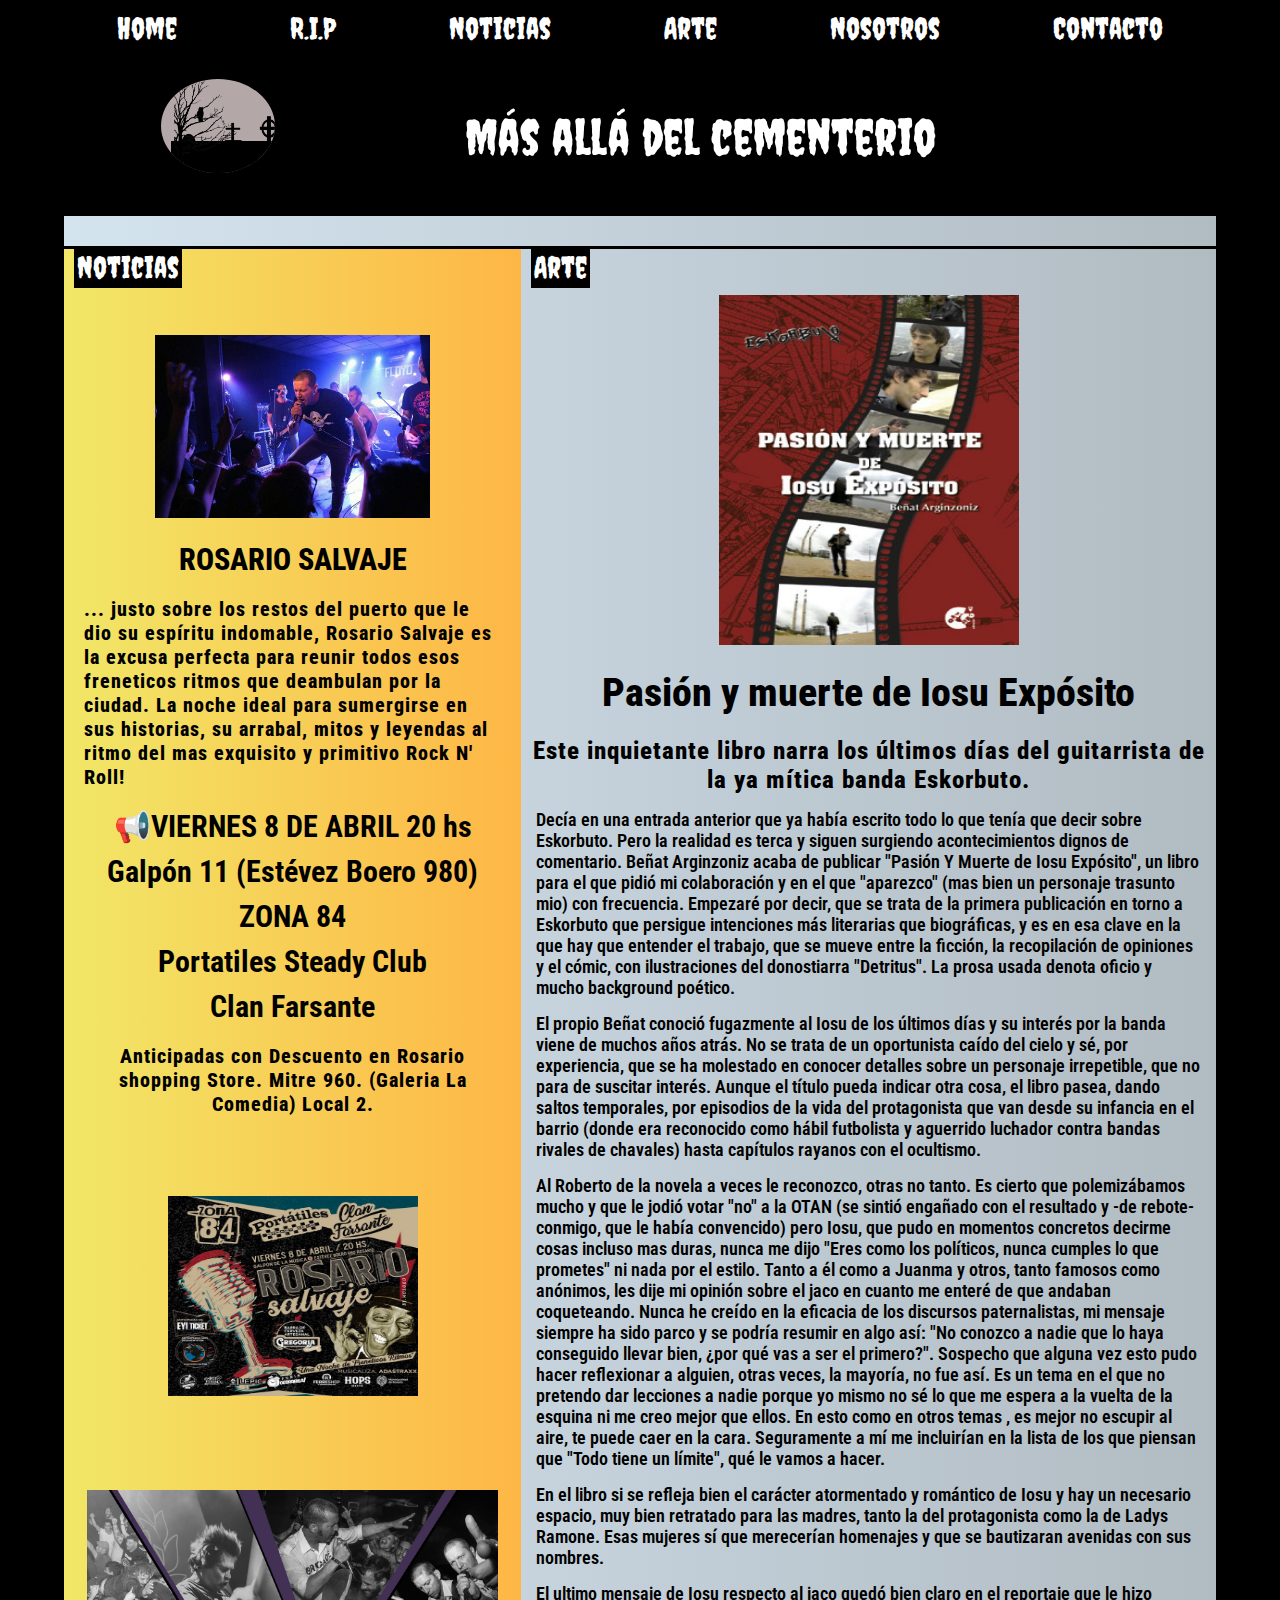
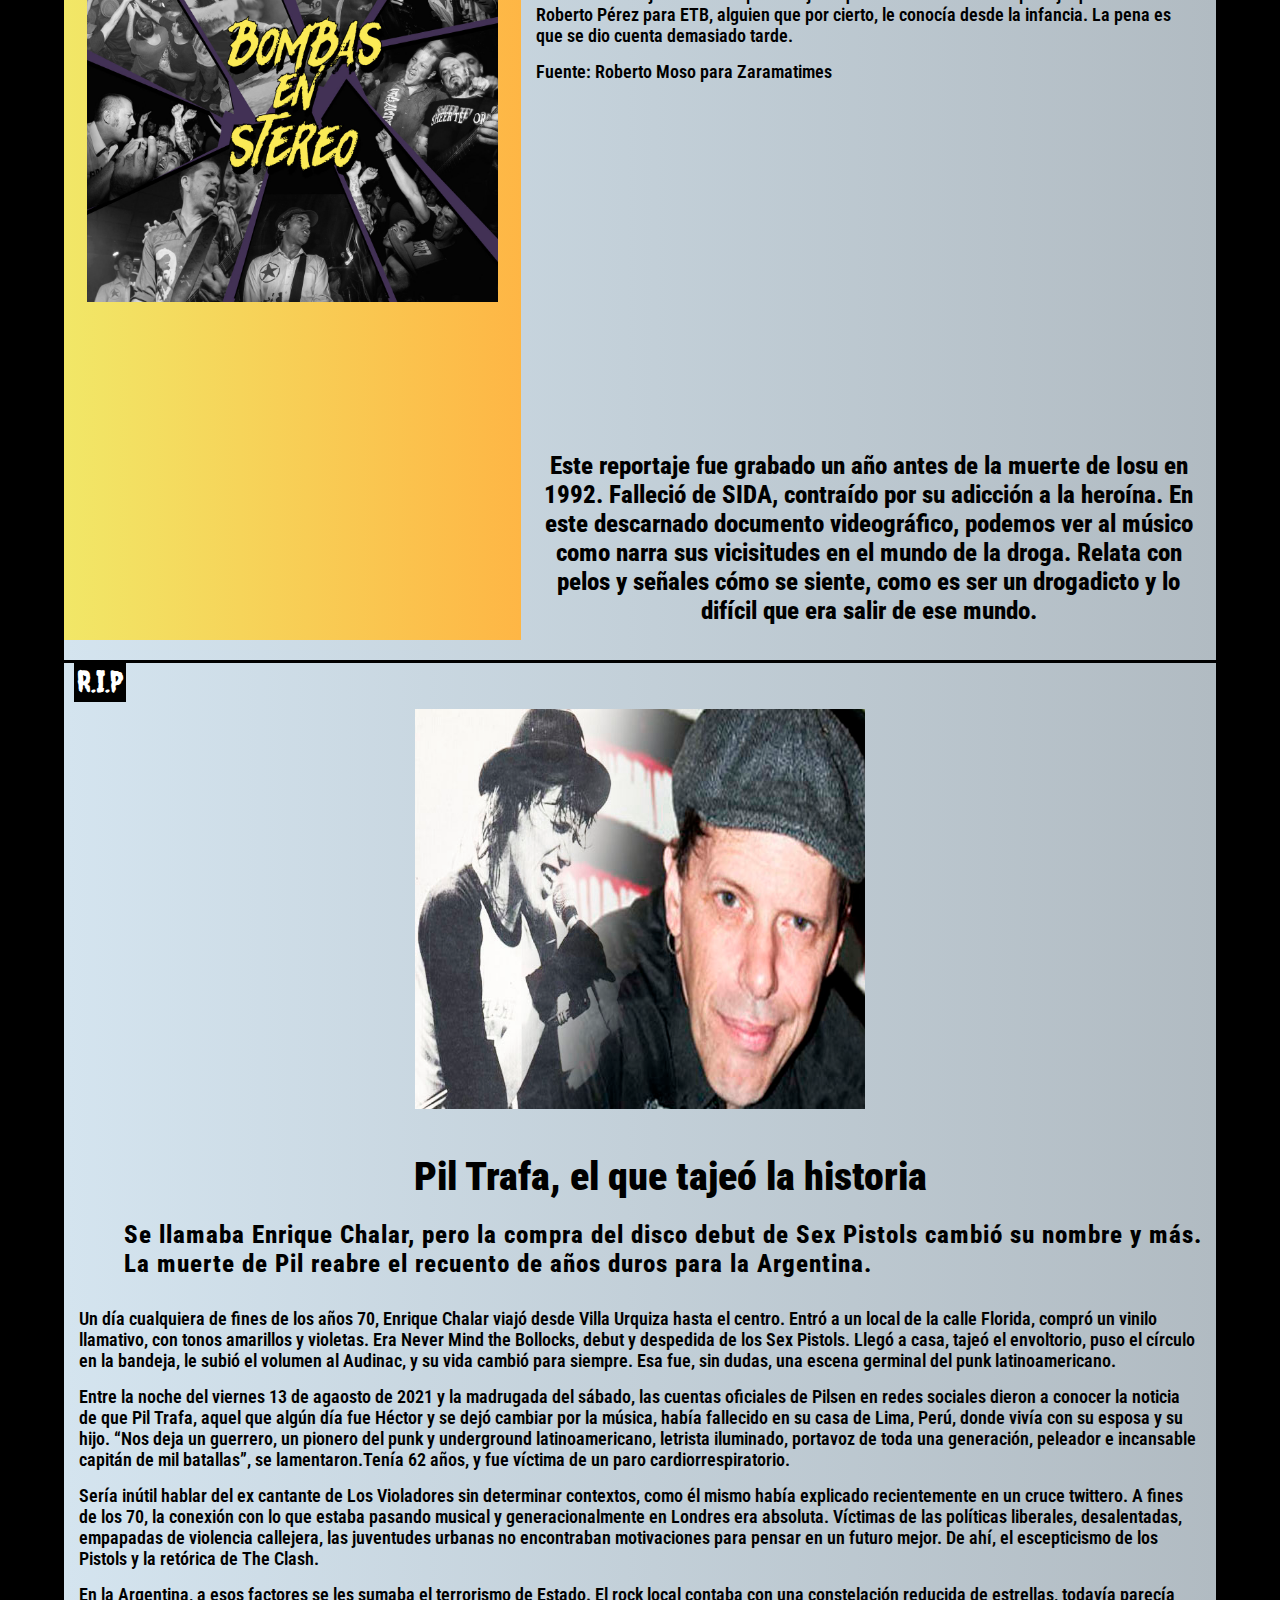
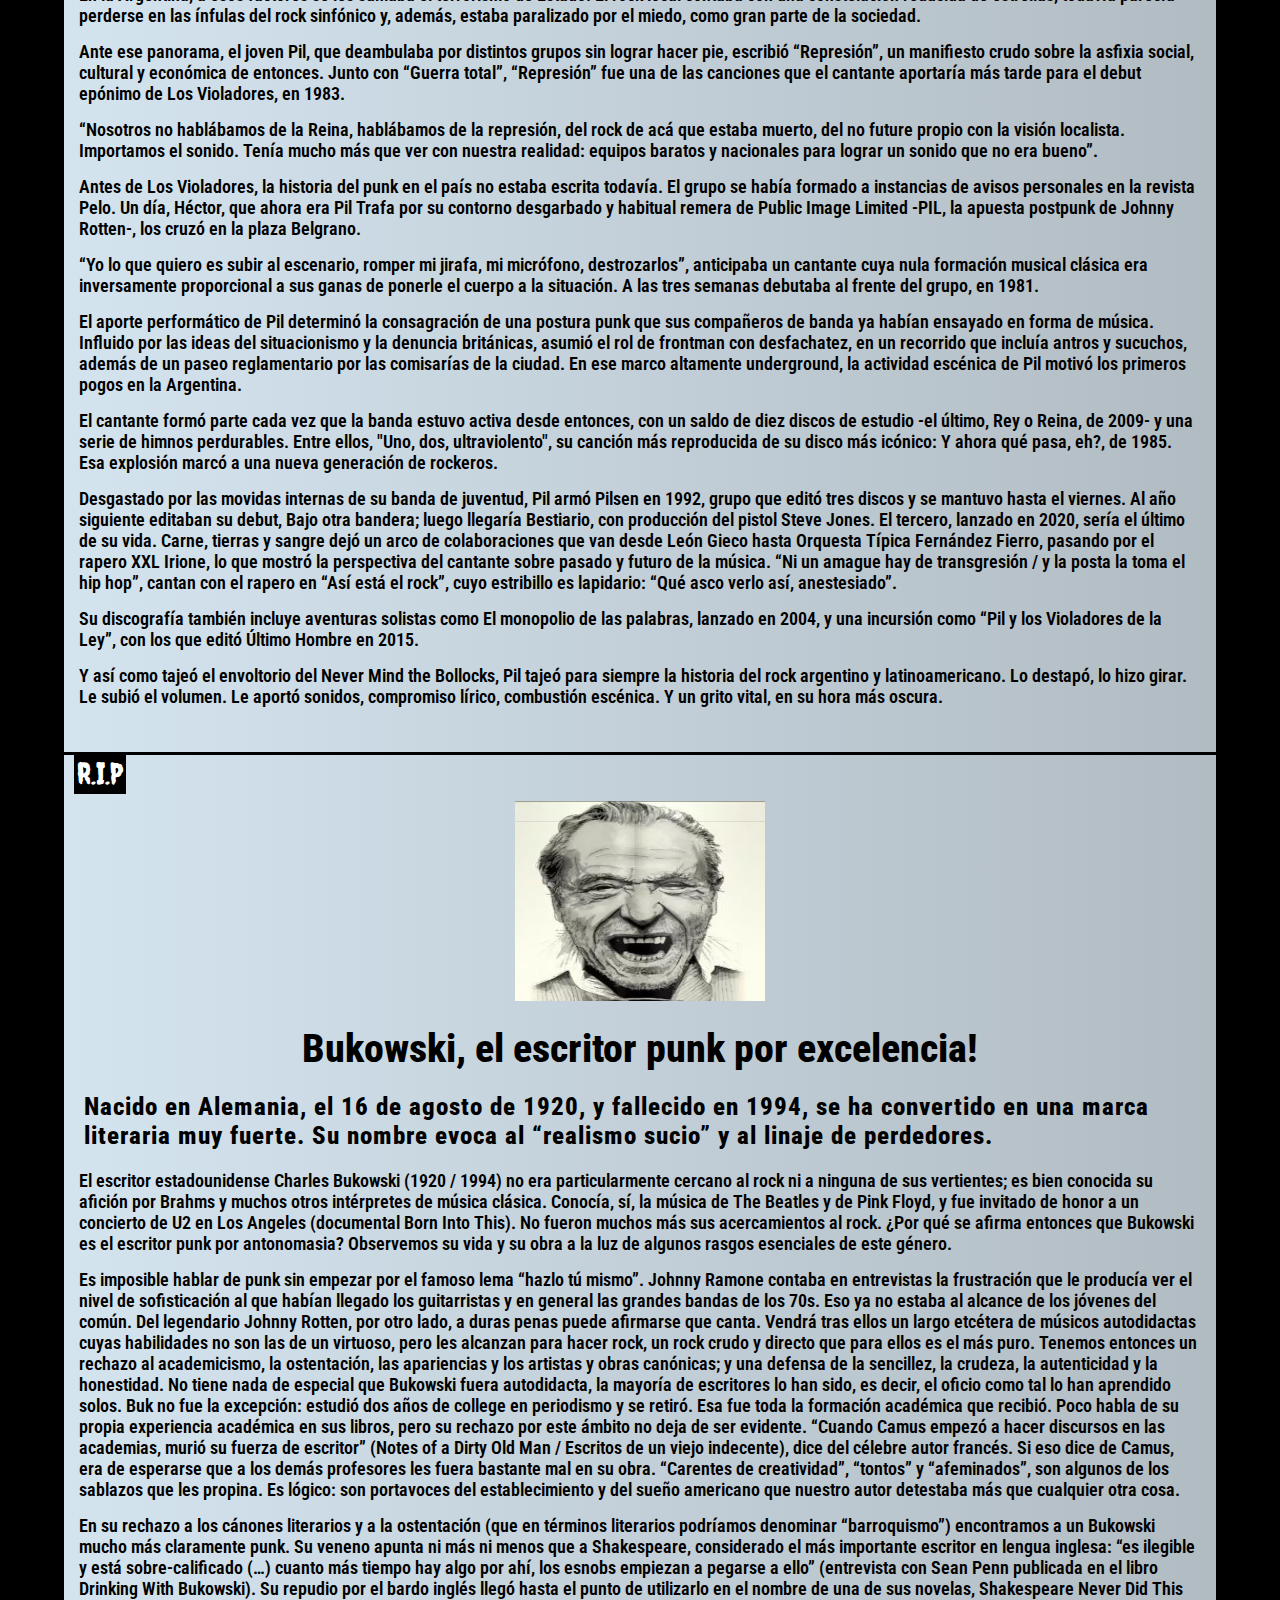
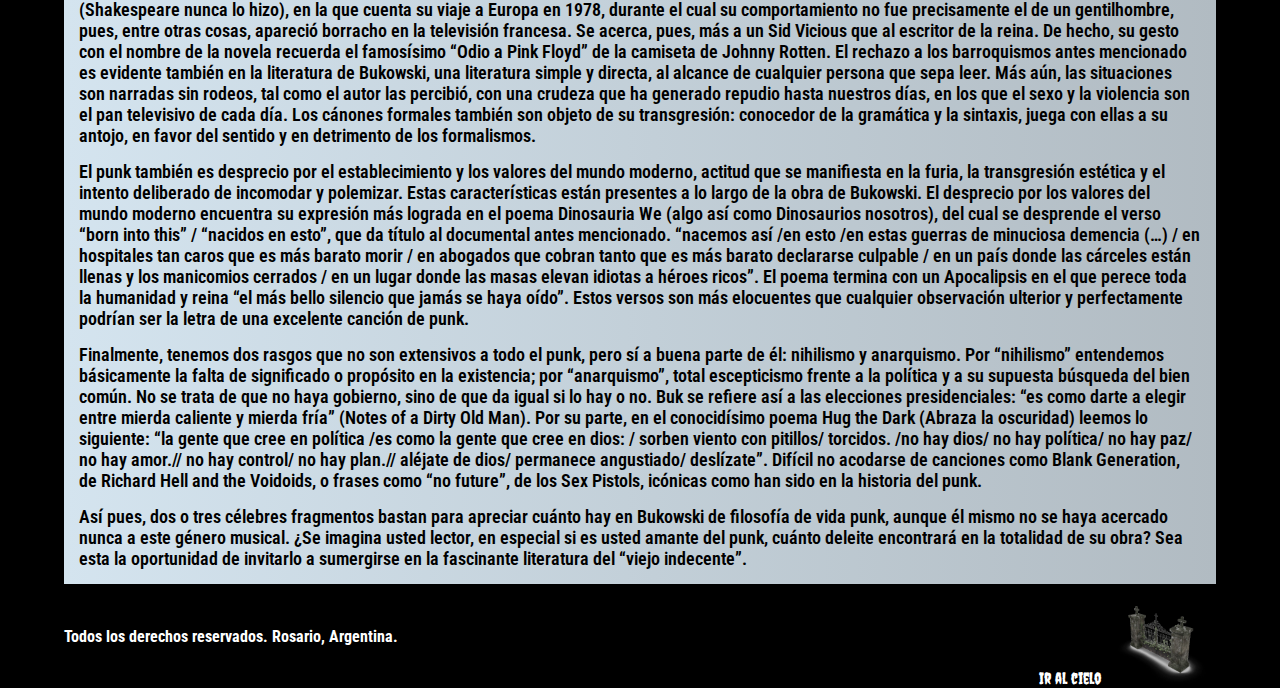
<file: index.html>
<!DOCTYPE html>
<html lang="en">

<head>
    <meta charset="UTF-8">
    <meta http-equiv="X-UA-Compatible" content="IE=edge">
    <meta name="viewport" content="width=device-width, initial-scale=1.0">
    <!-- link de tipografía -->
    <link rel="preconnect" href="https://fonts.googleapis.com">
    <link rel="preconnect" href="https://fonts.gstatic.com" crossorigin>
    <link href="https://fonts.googleapis.com/css2?family=Creepster&family=Roboto+Condensed:wght@300&display=swap"
        rel="stylesheet">
    <!-- link de css-->
    <link rel="stylesheet" href="css/main.css">
    <title> Home </title>
</head>

<body>
    <!-- Encabezado (el id se relaciona con un icono al final de la página) -->
    <header id=irArriba>

        <!-- Menú de navegación-->
        <nav class="navbar">
            <ul>
                <li> <a href="index.html"> Home </a> </li>
                <li> <a href="./pages/rip.html"> R.I.P </a></li>
                <li> <a href="./pages/noticias.html"> Noticias </a></li>
                <li> <a href="./pages/arte.html"> Arte </a></li>
                <li> <a href="./pages/nosotros.html"> Nosotros </a></li>
                <li> <a href="./pages/contacto.html"> Contacto </a></li>

            </ul>
        </nav>
        <!-- Cierre del menú de navegación-->


        <div class="contenidoCabecera">
            <!-- Logo de la página -->
            <div class="contenidoLogo">
                <a href="index.html"> <img
                        src="./img/kisspng-cemetery-grave-clip-art-cemetery-png-free-download-5a781d496b4933.9039121015178212574395.png"
                        alt="Logo de la página"> </a>
            </div>
            <!-- Título de la página-->
            <h1> Más allá del cementerio </h1>
        </div>

    </header>
    
    <!-- Cierre encabezado -->

    <!-- Contenido principal -->
    <main>

        <!-- Inicio Nota Uno-->
        <div class="contenidoUno">

            <a href="./pages/rip.html"> R.I.P </a>

            <!-- Imagen nota -->
            <div class="imgContenidoUno">
                <img src="./img/pil3.jpg" alt="Foto de Hector Pil Chalar">
            </div>

            <div class="textoContenidoUno">
                <!-- Título de la nota -->
                <h2> Pil Trafa, el que tajeó la historia </h2>

                <!-- Subtítulo de la nota-->
                <p class="subtitleP">Se llamaba Enrique Chalar, pero la compra del disco debut de Sex Pistols cambió su
                    nombre y más. La muerte de Pil reabre el recuento de años duros para la Argentina.</p>
            </div>
            <!-- Texto de la nota-->
            <div class="textoDesarrollo">
                <p>
                    Un día cualquiera de fines de los años 70, Enrique Chalar viajó desde Villa Urquiza hasta el centro.
                    Entró a un local de la calle Florida, compró un vinilo llamativo, con tonos amarillos y violetas.
                    Era Never Mind the Bollocks, debut y despedida de los Sex Pistols. Llegó a casa, tajeó el
                    envoltorio,
                    puso el círculo en la bandeja, le subió el volumen al Audinac, y su vida cambió para siempre. Esa
                    fue,
                    sin dudas, una escena germinal del punk latinoamericano.
                </p>
                <p>
                    Entre la noche del viernes 13 de agaosto de 2021 y la madrugada del sábado, las cuentas oficiales de
                    Pilsen en redes sociales dieron a conocer la noticia de que Pil Trafa, aquel que algún día fue
                    Héctor y se dejó cambiar por la música, había fallecido en su casa de Lima, Perú, donde vivía con su
                    esposa y su hijo. “Nos deja un guerrero, un pionero del punk y underground latinoamericano, letrista
                    iluminado, portavoz de toda una generación, peleador e incansable capitán de mil batallas”, se
                    lamentaron.Tenía 62 años, y fue víctima de un paro cardiorrespiratorio.
                </p>
                <p>
                    Sería inútil hablar del ex cantante de Los Violadores sin determinar contextos, como él mismo había
                    explicado recientemente en un cruce twittero. A fines de los 70, la conexión con lo que estaba
                    pasando musical y generacionalmente en Londres era absoluta. Víctimas de las políticas liberales,
                    desalentadas, empapadas de violencia callejera, las juventudes urbanas no encontraban motivaciones
                    para pensar en un futuro mejor. De ahí, el escepticismo de los Pistols y la retórica de The Clash.
                </p>
                <p>
                    En la Argentina, a esos factores se les sumaba el terrorismo de Estado. El rock local contaba con
                    una constelación reducida de estrellas, todavía parecía perderse en las ínfulas del rock sinfónico
                    y, además, estaba paralizado por el miedo, como gran parte de la sociedad.
                </p>
                <p>
                    Ante ese panorama, el joven Pil, que deambulaba por distintos grupos sin lograr hacer pie, escribió
                    “Represión”, un manifiesto crudo sobre la asfixia social, cultural y económica de entonces. Junto
                    con “Guerra total”, “Represión” fue una de las canciones que el cantante aportaría más tarde para el
                    debut epónimo de Los Violadores, en 1983.
                </p>
                <p>
                    “Nosotros no hablábamos de la Reina, hablábamos de la represión, del rock de acá que estaba muerto,
                    del no future propio con la visión localista. Importamos el sonido. Tenía mucho más que ver con
                    nuestra realidad: equipos baratos y nacionales para lograr un sonido que no era bueno”.
                </p>
                <p>
                    Antes de Los Violadores, la historia del punk en el país no estaba escrita
                    todavía. El grupo se había formado a instancias de avisos personales en la revista Pelo. Un día,
                    Héctor, que ahora era Pil Trafa por su contorno desgarbado y habitual remera
                    de Public Image Limited -PIL, la apuesta postpunk de Johnny Rotten-, los cruzó en la plaza Belgrano.
                </p>
                <p>
                    “Yo lo que quiero es subir al escenario, romper mi jirafa, mi micrófono, destrozarlos”, anticipaba
                    un cantante cuya nula formación musical clásica era inversamente proporcional a sus ganas de ponerle
                    el cuerpo a la situación. A las tres semanas debutaba al frente del grupo, en 1981.
                </p>
                <p>
                    El aporte performático de Pil determinó la consagración de una postura punk que sus
                    compañeros de banda ya habían ensayado en forma de música. Influido por las ideas del
                    situacionismo y la denuncia británicas, asumió el rol de frontman con desfachatez, en
                    un recorrido que incluía antros y sucuchos, además de un paseo reglamentario por las comisarías de
                    la ciudad. En ese marco altamente underground, la actividad escénica de Pil motivó los
                    primeros pogos en la Argentina.
                </p>
                <p>
                    El cantante formó parte cada vez que la banda estuvo activa desde entonces, con un saldo de diez
                    discos de estudio -el último, Rey o Reina, de 2009- y una serie de himnos perdurables. Entre ellos,
                    "Uno, dos, ultraviolento", su canción más reproducida de su disco más icónico: Y ahora qué pasa,
                    eh?, de 1985. Esa explosión marcó a una nueva generación de rockeros.
                </p>
                <p>
                    Desgastado por las movidas internas de su banda de juventud, Pil armó Pilsen en 1992, grupo que
                    editó tres discos y se mantuvo hasta el viernes. Al año siguiente editaban su debut, Bajo otra
                    bandera; luego llegaría Bestiario, con producción del pistol Steve Jones. El tercero, lanzado en
                    2020, sería el último de su vida. Carne, tierras y sangre dejó un arco de colaboraciones que van
                    desde León Gieco hasta Orquesta Típica Fernández Fierro, pasando por el rapero XXL Irione, lo que
                    mostró la perspectiva del cantante sobre pasado y futuro de la música. “Ni un amague hay de
                    transgresión / y la posta la toma el hip hop”, cantan con el rapero en “Así está el rock”, cuyo
                    estribillo es lapidario: “Qué asco verlo así, anestesiado”.
                </p>
                <p>
                    Su discografía también incluye aventuras solistas como El monopolio de las palabras, lanzado en
                    2004, y una incursión como “Pil y los Violadores de la Ley”, con los que editó Último Hombre en
                    2015.
                </p>
                <p>
                    Y así como tajeó el envoltorio del Never Mind the Bollocks, Pil tajeó para siempre la historia del
                    rock argentino y latinoamericano. Lo destapó, lo hizo girar. Le subió el volumen. Le aportó sonidos,
                    compromiso lírico, combustión escénica. Y un grito vital, en su hora más oscura.
                </p>
            </div>

        </div>
        <!-- cierre Nota Uno-->

        <!-- Inicio Nota Dos-->
        <div class="contenidoDos">

            <a href="/pages/arte.html"> Arte </a>

            <!-- Imagen Nota -->
            <div class="imgContenidoDos">
                <img src="./img/pasion y muerte.jpg" alt="foto del libro Pasión y muerte de Iosu Expósito">
            </div>

            <div class="textoContenidoDos">

                <!-- Título de la nota -->
                <h3> Pasión y muerte de Iosu Expósito </h3>

                <!-- Subtítulo de la nota -->
                <p> Este inquietante libro narra los últimos días del guitarrista de la ya mítica banda Eskorbuto.
                </p>
            </div>

            <div class="textoDesarrollo">
                <!-- Texto de la nota-->
                <p>
                    Decía en una entrada anterior que ya había escrito todo lo que tenía que decir sobre Eskorbuto.
                    Pero
                    la
                    realidad es terca y siguen surgiendo acontecimientos dignos de comentario. Beñat Arginzoniz
                    acaba de
                    publicar "Pasión Y Muerte de Iosu Expósito", un libro para el que pidió mi colaboración y en el
                    que
                    "aparezco" (mas bien un personaje trasunto mio) con frecuencia.
                    Empezaré por decir, que se trata de la primera publicación en torno a Eskorbuto que persigue
                    intenciones
                    más literarias que biográficas, y es en esa clave en la que hay que entender el trabajo, que se
                    mueve
                    entre la ficción, la recopilación de opiniones y el cómic, con ilustraciones del donostiarra
                    "Detritus".
                    La prosa usada denota oficio y mucho background poético.
                </p>
                <p>
                    El propio Beñat conoció fugazmente al Iosu de los últimos días y su interés por la banda viene
                    de
                    muchos
                    años atrás. No se trata de un oportunista caído del cielo y sé, por experiencia, que se ha
                    molestado
                    en
                    conocer detalles sobre un personaje irrepetible, que no para de suscitar interés.
                    Aunque el título pueda indicar otra cosa, el libro pasea, dando saltos temporales, por episodios
                    de
                    la
                    vida del protagonista que van desde su infancia en el barrio (donde era reconocido como hábil
                    futbolista
                    y aguerrido luchador contra bandas rivales de chavales) hasta capítulos rayanos con el
                    ocultismo.
                </p>
                <p>
                    Al Roberto de la novela a veces le reconozco, otras no tanto. Es cierto que polemizábamos mucho
                    y
                    que le
                    jodió votar "no" a la OTAN (se sintió engañado con el resultado y -de rebote- conmigo, que le
                    había
                    convencido) pero Iosu, que pudo en momentos concretos decirme cosas incluso mas duras, nunca me
                    dijo
                    "Eres como los políticos, nunca cumples lo que prometes" ni nada por el estilo. Tanto a él como
                    a
                    Juanma
                    y otros, tanto famosos como anónimos, les dije mi opinión sobre el jaco en cuanto me enteré de
                    que
                    andaban coqueteando. Nunca he creído en la eficacia de los discursos paternalistas, mi mensaje
                    siempre
                    ha sido parco y se podría resumir en algo así: "No conozco a nadie que lo haya conseguido llevar
                    bien,
                    ¿por qué vas a ser el primero?". Sospecho que alguna vez esto pudo hacer reflexionar a alguien,
                    otras
                    veces, la mayoría, no fue así. Es un tema en el que no pretendo dar lecciones a nadie porque yo
                    mismo no
                    sé lo que me espera a la vuelta de la esquina ni me creo mejor que ellos. En esto como en otros
                    temas ,
                    es mejor no escupir al aire, te puede caer en la cara. Seguramente a mí me incluirían en la
                    lista de
                    los
                    que piensan que "Todo tiene un límite", qué le vamos a hacer.
                </p>
                <p>
                    En el libro si se refleja bien el carácter atormentado y romántico de Iosu y hay un necesario
                    espacio,
                    muy bien retratado para las madres, tanto la del protagonista como la de Ladys Ramone. Esas
                    mujeres
                    sí
                    que merecerían homenajes y que se bautizaran avenidas con sus nombres.
                </p>
                <p>
                    El ultimo mensaje de Iosu respecto al jaco quedó bien claro en el reportaje que le hizo Roberto
                    Pérez
                    para ETB, alguien que por cierto, le conocía desde la infancia. La pena es que se dio cuenta
                    demasiado
                    tarde.
                </p>
                <p> Fuente: Roberto Moso para Zaramatimes</p>
            </div>
            <!-- Cierre de la nota-->

            <!-- Multimedia:video-->
            <div>
                <iframe class="videoIosu" width="560" height="315" src="https://www.youtube.com/embed/tFM2Tz8ruYU"
                    title="YouTube video player" frameborder="0"
                    allow="accelerometer; autoplay; clipboard-write; encrypted-media; gyroscope; picture-in-picture"
                    allowfullscreen></iframe>

                <!-- comentario sobre el video -->
                <p class="parrafoVideo"> Este reportaje fue grabado un año antes de la muerte de Iosu en 1992.
                    Falleció
                    de SIDA, contraído por su adicción a la heroína. En este descarnado documento videográfico,
                    podemos
                    ver al músico como narra sus vicisitudes en el mundo de la droga. Relata con pelos y señales
                    cómo se
                    siente, como es ser un drogadicto y lo difícil que era salir de ese mundo. </p>
                <!-- cierre del comentario-->
            </div>
            <!-- cierre multimedia-->


        </div>
        <!-- Cierre Nota dos -->

        <!-- Inicio Nota Tres -->
        <div class="contenidoTres">

            <a href="./pages/rip.html"> R.I.P </a>

            <!-- Imagen Nota -->
            <div class="imgContenidoTres">
                <img src="./img/charles-bukowski-238x300.jpg.webp" alt="Foto de Charles Bukowski">
            </div>

            <div class="textoContenidoTres">
                <h4> Bukowski, el escritor punk por excelencia! </h4>
                <p> Nacido en Alemania, el 16 de agosto de 1920, y fallecido en 1994, se ha convertido en una marca
                    literaria muy fuerte. Su nombre evoca al “realismo sucio” y al linaje de perdedores.</p>
            </div>

            <!-- Texto de la nota-->
            <div class="textoDesarrollo">
                <p>
                    El escritor estadounidense Charles Bukowski (1920 / 1994) no era particularmente cercano al rock
                    ni a ninguna de sus vertientes; es bien conocida su afición por Brahms y muchos otros intérpretes de
                    música clásica. Conocía, sí, la música de The Beatles y de Pink Floyd, y fue invitado de honor a un
                    concierto de U2 en Los Angeles (documental Born Into This). No fueron muchos más sus acercamientos
                    al rock. ¿Por qué se afirma entonces que Bukowski es el escritor punk por antonomasia? Observemos su
                    vida y su
                    obra a la luz de algunos rasgos esenciales de este género.
                </p>
                <p>
                    Es imposible hablar de punk sin empezar por el famoso lema “hazlo tú mismo”. Johnny Ramone
                    contaba en entrevistas la frustración que le producía ver el nivel de sofisticación al que habían
                    llegado
                    los guitarristas y en general las grandes bandas de los 70s. Eso ya no estaba al alcance de los
                    jóvenes del común. Del legendario Johnny Rotten, por otro lado, a duras penas puede afirmarse que
                    canta.
                    Vendrá tras ellos un largo etcétera de músicos autodidactas cuyas habilidades no son las de un
                    virtuoso,
                    pero les alcanzan para hacer rock, un rock crudo y directo que para ellos es el más puro. Tenemos
                    entonces un rechazo al academicismo, la ostentación, las apariencias y los artistas y obras
                    canónicas; y una
                    defensa de la sencillez, la crudeza, la autenticidad y la honestidad. No tiene nada de especial que
                    Bukowski fuera autodidacta, la mayoría de escritores lo han sido, es decir, el oficio como tal lo
                    han
                    aprendido solos. Buk no fue la excepción: estudió dos años de college en periodismo y se retiró. Esa
                    fue
                    toda la formación académica que recibió. Poco habla de su propia experiencia académica en sus
                    libros,
                    pero su rechazo por este ámbito no deja de ser evidente. “Cuando Camus empezó a hacer discursos en
                    las
                    academias, murió su fuerza de escritor” (Notes of a Dirty Old Man / Escritos de un viejo
                    indecente), dice del célebre autor francés. Si eso dice de Camus, era de esperarse que a los demás
                    profesores les fuera bastante mal en su obra. “Carentes de creatividad”, “tontos” y “afeminados”,
                    son algunos
                    de los sablazos que les propina. Es lógico: son portavoces del establecimiento y del sueño americano
                    que nuestro autor detestaba más que cualquier otra cosa.
                </p>
                <p>
                    En su rechazo a los cánones literarios y a la ostentación (que en términos literarios podríamos
                    denominar “barroquismo”) encontramos a un Bukowski mucho más claramente punk. Su veneno apunta
                    ni más ni menos que a Shakespeare, considerado el más importante escritor en lengua inglesa: “es
                    ilegible
                    y está sobre-calificado (…) cuanto más tiempo hay algo por ahí, los esnobs empiezan a pegarse a
                    ello”
                    (entrevista con Sean Penn publicada en el libro Drinking With Bukowski). Su repudio por el bardo
                    inglés llegó hasta el punto de utilizarlo en el nombre de una de sus novelas, Shakespeare Never Did
                    This (Shakespeare nunca lo hizo), en la que cuenta su viaje a Europa en 1978, durante el cual su
                    comportamiento no fue precisamente el de un gentilhombre, pues, entre otras cosas, apareció
                    borracho en la televisión francesa. Se acerca, pues, más a un Sid Vicious que al escritor de la
                    reina. De
                    hecho, su gesto con el nombre de la novela recuerda el famosísimo “Odio a Pink Floyd” de la camiseta
                    de
                    Johnny Rotten. El rechazo a los barroquismos antes mencionado es evidente también en la literatura
                    de
                    Bukowski, una literatura simple y directa, al alcance de cualquier persona que sepa leer. Más aún,
                    las
                    situaciones son narradas sin rodeos, tal como el autor las percibió, con una crudeza que ha generado
                    repudio
                    hasta nuestros días, en los que el sexo y la violencia son el pan televisivo de cada día. Los
                    cánones
                    formales también son objeto de su transgresión: conocedor de la gramática y la sintaxis, juega con
                    ellas
                    a su antojo, en favor del sentido y en detrimento de los formalismos.
                </p>
                <p>
                    El punk también es desprecio por el establecimiento y los valores del mundo moderno, actitud que se
                    manifiesta en la furia, la transgresión estética y el intento deliberado de incomodar y polemizar.
                    Estas
                    características están presentes a lo largo de la obra de Bukowski. El desprecio por los valores del
                    mundo moderno encuentra su expresión más lograda en el poema Dinosauria We (algo así como
                    Dinosaurios
                    nosotros), del cual se desprende el verso “born into this” / “nacidos en esto”, que da título al
                    documental antes mencionado. “nacemos así /en esto /en estas guerras de minuciosa demencia (…) / en
                    hospitales tan caros que es más barato morir / en abogados que cobran tanto que es más barato
                    declararse
                    culpable / en un país donde las cárceles están llenas y los manicomios cerrados / en un lugar donde
                    las
                    masas elevan idiotas a héroes ricos”. El poema termina con un Apocalipsis en el que perece toda la
                    humanidad y reina “el más bello silencio que jamás se haya oído”. Estos versos son más elocuentes
                    que
                    cualquier observación ulterior y perfectamente podrían ser la letra de una excelente canción de
                    punk.
                </p>
                <p>
                    Finalmente, tenemos dos rasgos que no son extensivos a todo el punk, pero sí a buena parte de él:
                    nihilismo y anarquismo. Por “nihilismo” entendemos básicamente la falta de significado o propósito
                    en la
                    existencia; por “anarquismo”, total escepticismo frente a la política y a su supuesta búsqueda del
                    bien
                    común. No se trata de que no haya gobierno, sino de que da igual si lo hay o no. Buk se refiere así
                    a
                    las elecciones presidenciales: “es como darte a elegir entre mierda caliente y mierda fría” (Notes
                    of a
                    Dirty Old Man). Por su parte, en el conocidísimo poema Hug the Dark (Abraza la oscuridad) leemos lo
                    siguiente: “la gente que cree en política /es como la gente que cree en dios: / sorben viento con
                    pitillos/ torcidos. /no hay dios/ no hay política/ no hay paz/ no hay amor.// no hay control/ no hay
                    plan.// aléjate de dios/ permanece angustiado/ deslízate”. Difícil no acodarse de canciones como
                    Blank
                    Generation, de Richard Hell and the Voidoids, o frases como “no future”, de los Sex Pistols,
                    icónicas
                    como han sido en la historia del punk.
                </p>
                <p>
                    Así pues, dos o tres célebres fragmentos bastan para apreciar cuánto hay en Bukowski de filosofía de
                    vida punk, aunque él mismo no se haya acercado nunca a este género musical. ¿Se imagina usted
                    lector, en
                    especial si es usted amante del punk, cuánto deleite encontrará en la totalidad de su obra? Sea esta
                    la
                    oportunidad de invitarlo a sumergirse en la fascinante literatura del “viejo indecente”.
                </p>
            </div>

        </div>
        <!-- Cierre Nota Tres -->

        </div>

        <aside class="barra">

            <a href="/pages/noticias.html"> Noticias </a>

            <!-- Imagen de la noticia -->
            <div class="imgBarra">
                <img src="./img/Zona-84-banda.jpg" alt="foto de la banda Zona 84">
            </div>

            <!-- contenedor noticia -->
            <div class="textoBarra">
                <!-- Título de la noticia -->
                <h5>ROSARIO SALVAJE</h5>

                <!-- Texto de la noticia -->
                <p>
                    ... justo sobre los restos del puerto que le dio su espíritu indomable, Rosario Salvaje es la
                    excusa
                    perfecta para reunir todos esos freneticos ritmos que deambulan por la ciudad. La noche ideal
                    para
                    sumergirse en sus historias, su arrabal, mitos y leyendas al ritmo del mas exquisito y primitivo
                    Rock N'
                    Roll!</p>
                <ul>
                    <li> 📢VIERNES 8 DE ABRIL 20 hs</li>
                    <li> Galpón 11 (Estévez Boero 980)</li>
                    <li> ZONA 84 </li>
                    <li> Portatiles Steady Club </li>
                    <li> Clan Farsante </li>
                </ul>

                <p class="barraTickets"> Anticipadas con Descuento en Rosario shopping Store. Mitre 960. (Galeria La
                    Comedia) Local 2.
                </p>
                <!-- Cierre del texto de la noticia -->

                <!-- segunda imagen de la noticia -->
                <div class="imgBarra2">
                    <img src="./img/zona84flyer.jpg" alt="flyer del recital">
                </div>

                <!-- Animación slider de cuatro imágenes-->
                <div class="slider">
                    <ul>
                        <li><img src="./img/zona 84 2.jpg" alt="disco zona 84"></li>

                        <li><img src="./img/zona 84 3.jpg" alt="disco zona 84"></li>

                        <li><img src="./img/zona 84 4.jpg" alt="disco zona 84"></li>

                        <li><img src="./img/zona 84 5.jpg" alt="disco zona 84"></li>
                    </ul>
                </div>
                <!-- Cierre animación -->
                <div class="imgExtra">

                    <img src="./img/zona84_bajofuego2.jpg" alt="integrantes de zona 84">

                </div>

            </div>
            <!-- cierre contenedor -->

        </aside>
        <!-- Cierre de Barra -->

    </main>
    <!-- Cierre del contenido principal -->

    <!-- Derechos de autor -->
    <footer>
        <section class="footer">

            <div>
                <h6> Todos los derechos reservados. Rosario, Argentina. </h6>
            </div>

            <!-- ícono para presionar y volver arriba -->
            <div> <a class="alCielo" href="#irArriba">Ir al cielo <img
                        src="./img/kisspng-portable-network-graphics-cemetery-gates-image-tra-cemetery-gates-png-transparent-images-png-all-5d05c00fe1d880.6156706415606579359251.png"
                        alt=""></a>
            </div>

        </section>
    </footer>
    <!-- Cierre de los derechos de autor -->

</body>

</html>
</file>
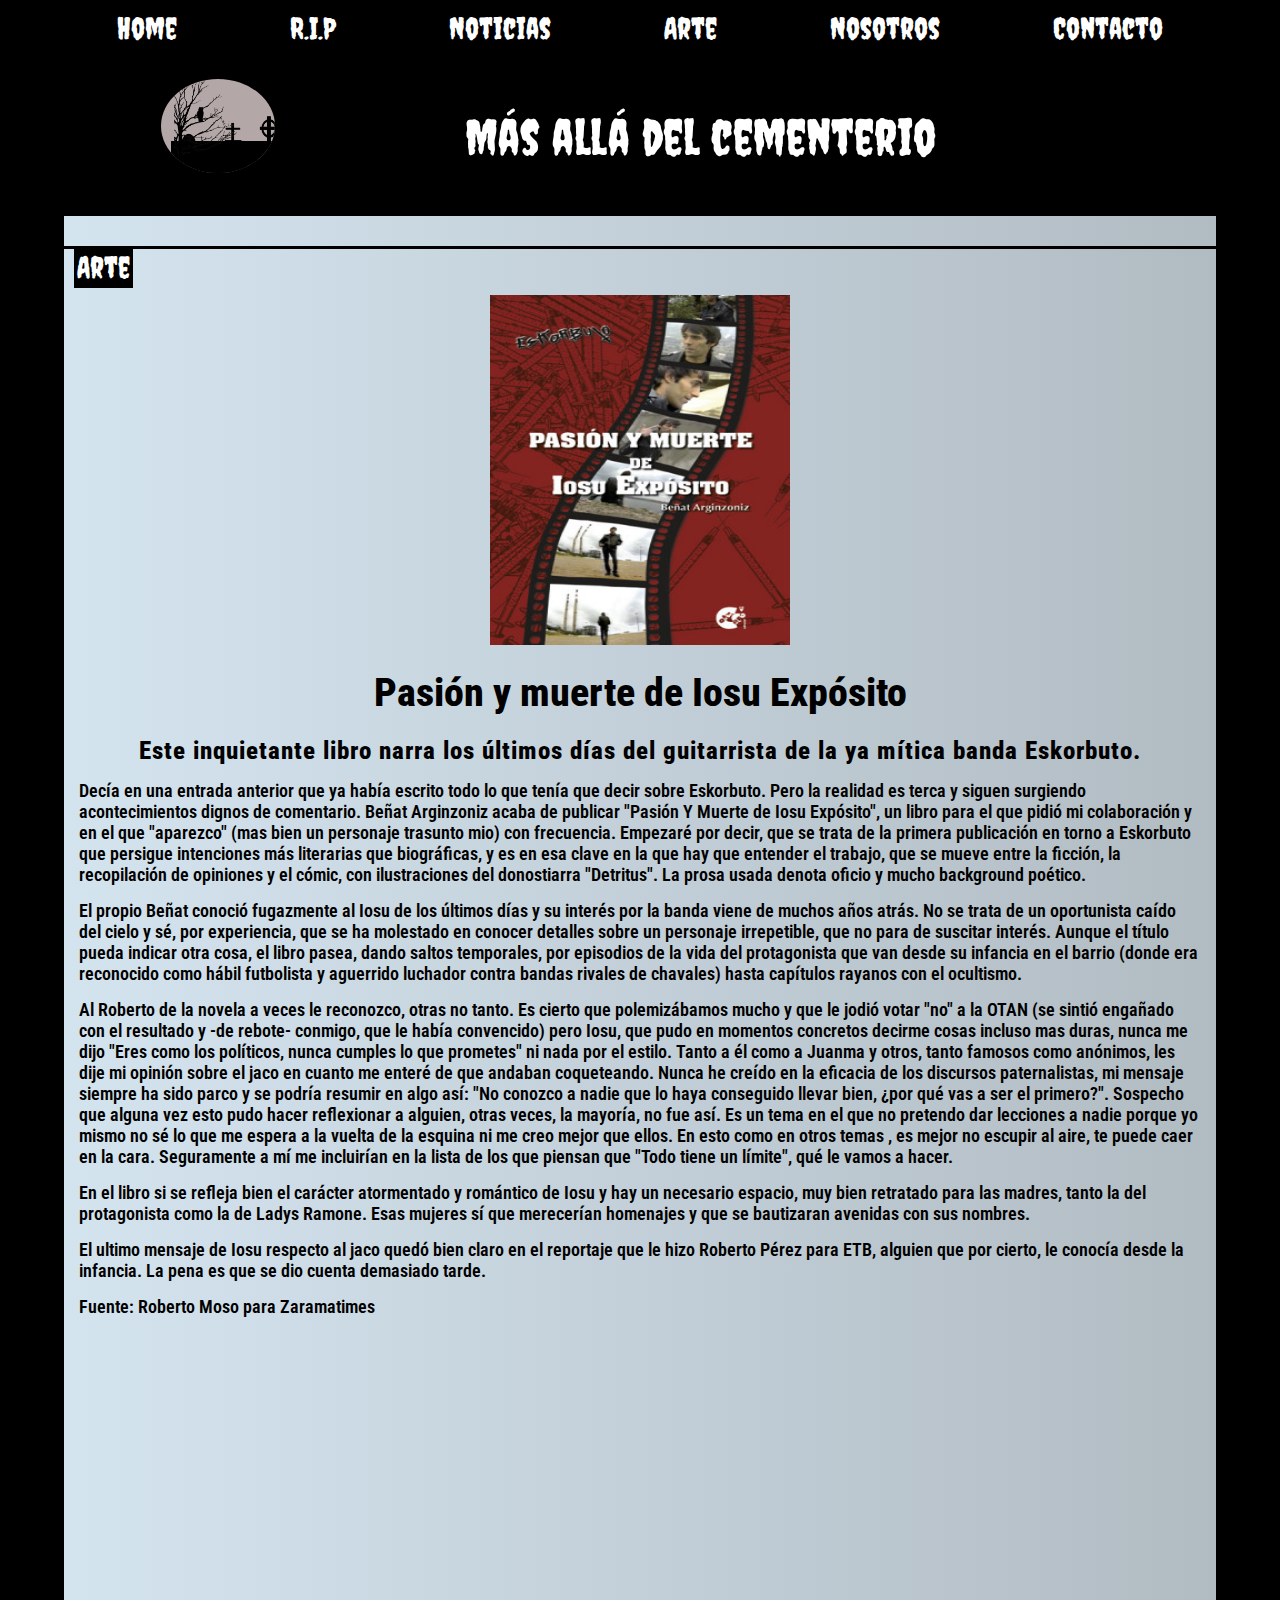
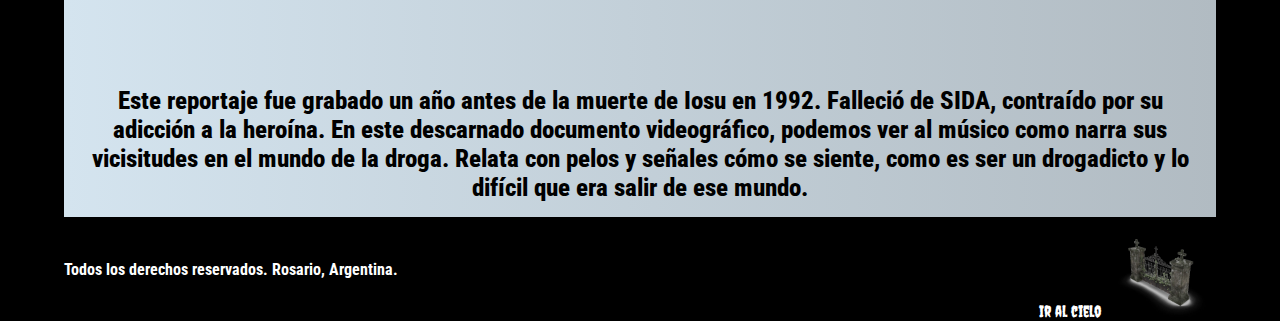
<file: pages/arte.html>
<!DOCTYPE html>
<html lang="en">

<head>
    <meta charset="UTF-8">
    <meta http-equiv="X-UA-Compatible" content="IE=edge">
    <meta name="viewport" content="width=device-width, initial-scale=1.0">
    <!-- link de tipografía -->
    <link rel="preconnect" href="https://fonts.googleapis.com">
    <link rel="preconnect" href="https://fonts.gstatic.com" crossorigin>
    <link href="https://fonts.googleapis.com/css2?family=Creepster&family=Roboto+Condensed:wght@300&display=swap"
        rel="stylesheet">
    <!-- link de css-->
    <link rel="stylesheet" href="../css/main.css">
    <title> Arte </title>
</head>

<body>
    <!-- Encabezado (el id se relaciona con un icono al final de la página) -->
    <header id=irArriba>

        <!-- Menú de navegación-->
        <nav class="navbar">
            <ul>
                <li> <a href="../index.html"> Home </a> </li>
                <li> <a href="../pages/rip.html"> R.I.P </a></li>
                <li> <a href="../pages/noticias.html"> Noticias </a></li>
                <li> <a href="arte.html"> Arte </a></li>
                <li> <a href="../pages/nosotros.html"> Nosotros </a></li>
                <li> <a href="../pages/contacto.html"> Contacto </a></li>
            </ul>
        </nav>
        <!-- Cierre del menú de navegación-->

        
        <div class="contenidoCabecera">
            <!-- Logo de la página -->
            <div class="contenidoLogo">
                <a href="../index.html"> <img src="../img/kisspng-cemetery-grave-clip-art-cemetery-png-free-download-5a781d496b4933.9039121015178212574395.png"
                    alt="Logo de la página"> </a>
            </div>

            <!-- Título de la página-->
            <h1> Más allá del cementerio </h1>

        </div>

    </header>
    <!-- Cierre del encabezado -->

    <main>

        <!-- Inicio Nota Dos-->
        <div class="contenidoDos">

            <a href="/pages/arte.html"> Arte </a>

            <!-- Imagen Nota -->
            <div class="imgContenidoDos">
                <img src="../img/pasion y muerte.jpg" alt="foto del libro Pasión y muerte de Iosu Expósito">
            </div>

            <div class="textoContenidoDos">
                <!-- Título de la nota -->
                <h3> Pasión y muerte de Iosu Expósito </h3>

                <!-- Subtítulo de la nota -->
                <p> Este inquietante libro narra los últimos días del guitarrista de la ya mítica banda Eskorbuto. </p>
            </div>


            <div class="textoDesarrollo">

                <!-- Texto de la nota-->
                <p>
                    Decía en una entrada anterior que ya había escrito todo lo que tenía que decir sobre Eskorbuto. Pero
                    la
                    realidad es terca y siguen surgiendo acontecimientos dignos de comentario. Beñat Arginzoniz acaba de
                    publicar "Pasión Y Muerte de Iosu Expósito", un libro para el que pidió mi colaboración y en el que
                    "aparezco" (mas bien un personaje trasunto mio) con frecuencia.
                    Empezaré por decir, que se trata de la primera publicación en torno a Eskorbuto que persigue
                    intenciones
                    más literarias que biográficas, y es en esa clave en la que hay que entender el trabajo, que se
                    mueve
                    entre la ficción, la recopilación de opiniones y el cómic, con ilustraciones del donostiarra
                    "Detritus".
                    La prosa usada denota oficio y mucho background poético.
                </p>
                <p>
                    El propio Beñat conoció fugazmente al Iosu de los últimos días y su interés por la banda viene de
                    muchos
                    años atrás. No se trata de un oportunista caído del cielo y sé, por experiencia, que se ha molestado
                    en
                    conocer detalles sobre un personaje irrepetible, que no para de suscitar interés.
                    Aunque el título pueda indicar otra cosa, el libro pasea, dando saltos temporales, por episodios de
                    la
                    vida del protagonista que van desde su infancia en el barrio (donde era reconocido como hábil
                    futbolista
                    y aguerrido luchador contra bandas rivales de chavales) hasta capítulos rayanos con el ocultismo.
                </p>
                <p>
                    Al Roberto de la novela a veces le reconozco, otras no tanto. Es cierto que polemizábamos mucho y
                    que le
                    jodió votar "no" a la OTAN (se sintió engañado con el resultado y -de rebote- conmigo, que le había
                    convencido) pero Iosu, que pudo en momentos concretos decirme cosas incluso mas duras, nunca me dijo
                    "Eres como los políticos, nunca cumples lo que prometes" ni nada por el estilo. Tanto a él como a
                    Juanma
                    y otros, tanto famosos como anónimos, les dije mi opinión sobre el jaco en cuanto me enteré de que
                    andaban coqueteando. Nunca he creído en la eficacia de los discursos paternalistas, mi mensaje
                    siempre
                    ha sido parco y se podría resumir en algo así: "No conozco a nadie que lo haya conseguido llevar
                    bien,
                    ¿por qué vas a ser el primero?". Sospecho que alguna vez esto pudo hacer reflexionar a alguien,
                    otras
                    veces, la mayoría, no fue así. Es un tema en el que no pretendo dar lecciones a nadie porque yo
                    mismo no
                    sé lo que me espera a la vuelta de la esquina ni me creo mejor que ellos. En esto como en otros
                    temas ,
                    es mejor no escupir al aire, te puede caer en la cara. Seguramente a mí me incluirían en la lista de
                    los
                    que piensan que "Todo tiene un límite", qué le vamos a hacer.
                </p>
                <p>
                    En el libro si se refleja bien el carácter atormentado y romántico de Iosu y hay un necesario
                    espacio,
                    muy bien retratado para las madres, tanto la del protagonista como la de Ladys Ramone. Esas mujeres
                    sí
                    que merecerían homenajes y que se bautizaran avenidas con sus nombres.
                </p>
                <p>
                    El ultimo mensaje de Iosu respecto al jaco quedó bien claro en el reportaje que le hizo Roberto
                    Pérez
                    para ETB, alguien que por cierto, le conocía desde la infancia. La pena es que se dio cuenta
                    demasiado
                    tarde.
                </p>
                <p> Fuente: Roberto Moso para Zaramatimes</p>
            </div>
            <!-- Cierre de la nota-->

            <!-- Multimedia:video-->
            <div>
                <iframe class="videoIosu" width="560" height="315" src="https://www.youtube.com/embed/tFM2Tz8ruYU"
                    title="YouTube video player" frameborder="0"
                    allow="accelerometer; autoplay; clipboard-write; encrypted-media; gyroscope; picture-in-picture"
                    allowfullscreen></iframe>

                <!-- comentario sobre el video -->
                <p class="parrafoVideo"> Este reportaje fue grabado un año antes de la muerte de Iosu en 1992. Falleció
                    de SIDA, contraído por su adicción a la heroína. En este descarnado documento videográfico, podemos
                    ver al músico como narra sus vicisitudes en el mundo de la droga. Relata con pelos y señales cómo se
                    siente, como es ser un drogadicto y lo difícil que era salir de ese mundo. </p>
                <!-- cierre del comentario-->
            </div>

        </div>

    </main>

    <!-- Derechos de autor -->
    <footer>
        <section class="footer">

            <div>
                <h4> Todos los derechos reservados. Rosario, Argentina. </h4>
            </div>

            <div> <a class="alCielo" href="#irArriba">Ir al cielo <img src="../img/kisspng-portable-network-graphics-cemetery-gates-image-tra-cemetery-gates-png-transparent-images-png-all-5d05c00fe1d880.6156706415606579359251.png"
                    alt=""></a>
            </div>

        </section>
    </footer>
    <!-- Cierre de los derechos de autor -->

</body>

</html>
</file>
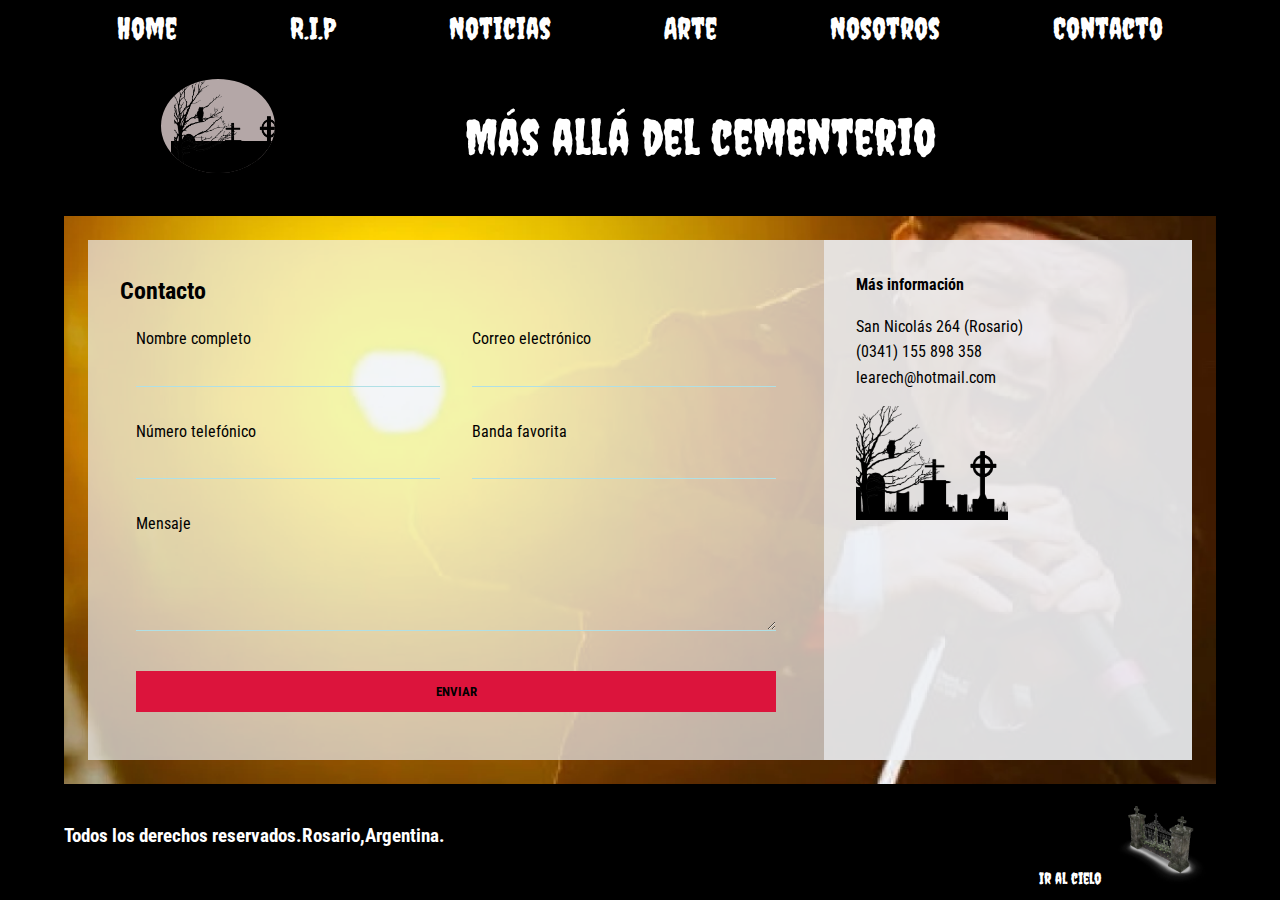
<file: pages/contacto.html>
<!DOCTYPE html>
<html lang="en">

<head>
    <meta charset="UTF-8">
    <meta http-equiv="X-UA-Compatible" content="IE=edge">
    <meta name="viewport" content="width=device-width, initial-scale=1.0">
    <!-- link de tipografía-->
    <link rel="preconnect" href="https://fonts.googleapis.com">
    <link rel="preconnect" href="https://fonts.gstatic.com" crossorigin>
    <link href="https://fonts.googleapis.com/css2?family=Creepster&family=Roboto+Condensed:wght@300&display=swap"
        rel="stylesheet">
    <!-- FONT AWESOME -->
    <link rel="stylesheet" href="https://use.fontawesome.com/releases/v5.8.1/css/all.css"
        integrity="sha384-50oBUHEmvpQ+1lW4y57PTFmhCaXp0ML5d60M1M7uH2+nqUivzIebhndOJK28anvf" crossorigin="anonymous">
    <!-- Animate css-->
    <link rel="stylesheet" href="https://cdnjs.cloudflare.com/ajax/libs/animate.css/3.7.0/animate.min.css">


    <!-- link de css -->
    <link rel="stylesheet" href="../css/main.css">
    <title> Contacto </title>
</head>

<body>
    <!-- Encabezado (el id se relaciona con un icono al final de la paágina) -->
    <header id=irArriba>

        <!-- Menú de navegación-->
        <nav class="navbar">
            <ul>
                <li> <a href="../index.html"> Home </a> </li>
                <li> <a href="../pages/rip.html"> R.I.P </a></li>
                <li> <a href="../pages/noticias.html"> Noticias </a></li>
                <li> <a href="../pages/arte.html"> Arte </a></li>
                <li> <a href="nosotros.html"> Nosotros </a></li>
                <li> <a href="../pages/contacto.html"> Contacto </a></li>
            </ul>
        </nav>
        <!-- Cierre del menú de navegación-->

        <div class="contenidoCabecera">
            <!-- Logo de la página -->
            <div class="contenidoLogo">
                <a href="../index.html"> <img src="../img/kisspng-cemetery-grave-clip-art-cemetery-png-free-download-5a781d496b4933.9039121015178212574395.png"
                    alt="Logo de la página"> </a>
            </div>

            <!-- Título de la página-->
            <h1> Más allá del cementerio </h1>

        </div>

    </header>
    <!-- Cierre del encabezado -->

    <!-- Contenido principal -->
    <main class="mainContacto">

        <!-- Formulario de contacto-->
        <div class="container">

            <div class="contactWrapper animated bounceInUp">
                <div class="contactForm">
                    <h2>Contacto</h2>
                    <form action="">
                        <p>
                            <label> Nombre completo </label>
                            <input type="text" name="fullname">
                        </p>
                        <p>
                            <label> Correo electrónico</label>
                            <input type="email" name="email">
                        </p>
                        <p>
                            <label> Número telefónico
                            </label>
                            <input type="tel" name="phone">
                        </p>
                        <p>
                            <label> Banda favorita </label>
                            <input type="text" name="affair">
                        </p>
                        <p class="block">
                            <label> Mensaje </label>
                            <textarea name="message" rows="5"></textarea>
                        </p>
                        <p class="block">
                            <button>
                                Enviar
                            </button>
                        </p>
                    </form>
                </div>
                <div class="contactInfo">
                    <h4> Más información </h4>
                    <ul>
                        <li><i class="fas fa-map-marker-alt"></i> San Nicolás 264 (Rosario) </li>
                        <li><i class="fas fa-phone"></i> (0341) 155 898 358 </li>
                        <li><i class="fas fa-envelope-open-text"></i> learech@hotmail.com </li>
                    </ul>
                    <img class="contactImg"
                        src="../img/kisspng-cemetery-grave-clip-art-cemetery-png-free-download-5a781d496b4933.9039121015178212574395.png"
                        alt="logo de la página">
                </div>
            </div>

        </div>
        <!-- Cierre del formulario de contacto -->


    </main>
    <!-- Cierre del contenido principal -->

    <!-- Derechos de autor -->
    <footer>
        <section class="footer">

            <div>
                <h3> Todos los derechos reservados.Rosario,Argentina. </h3>
            </div>
            <!-- ícono para presionar y volver arriba -->
            <div> <a class="alCielo" href="#irArriba">Ir al cielo <img
                        src="../img/kisspng-portable-network-graphics-cemetery-gates-image-tra-cemetery-gates-png-transparent-images-png-all-5d05c00fe1d880.6156706415606579359251.png"
                        alt=""></a>
            </div>

        </section>
    </footer>
    <!-- Cierre de los derechos de autor -->

</body>

</html>
</file>
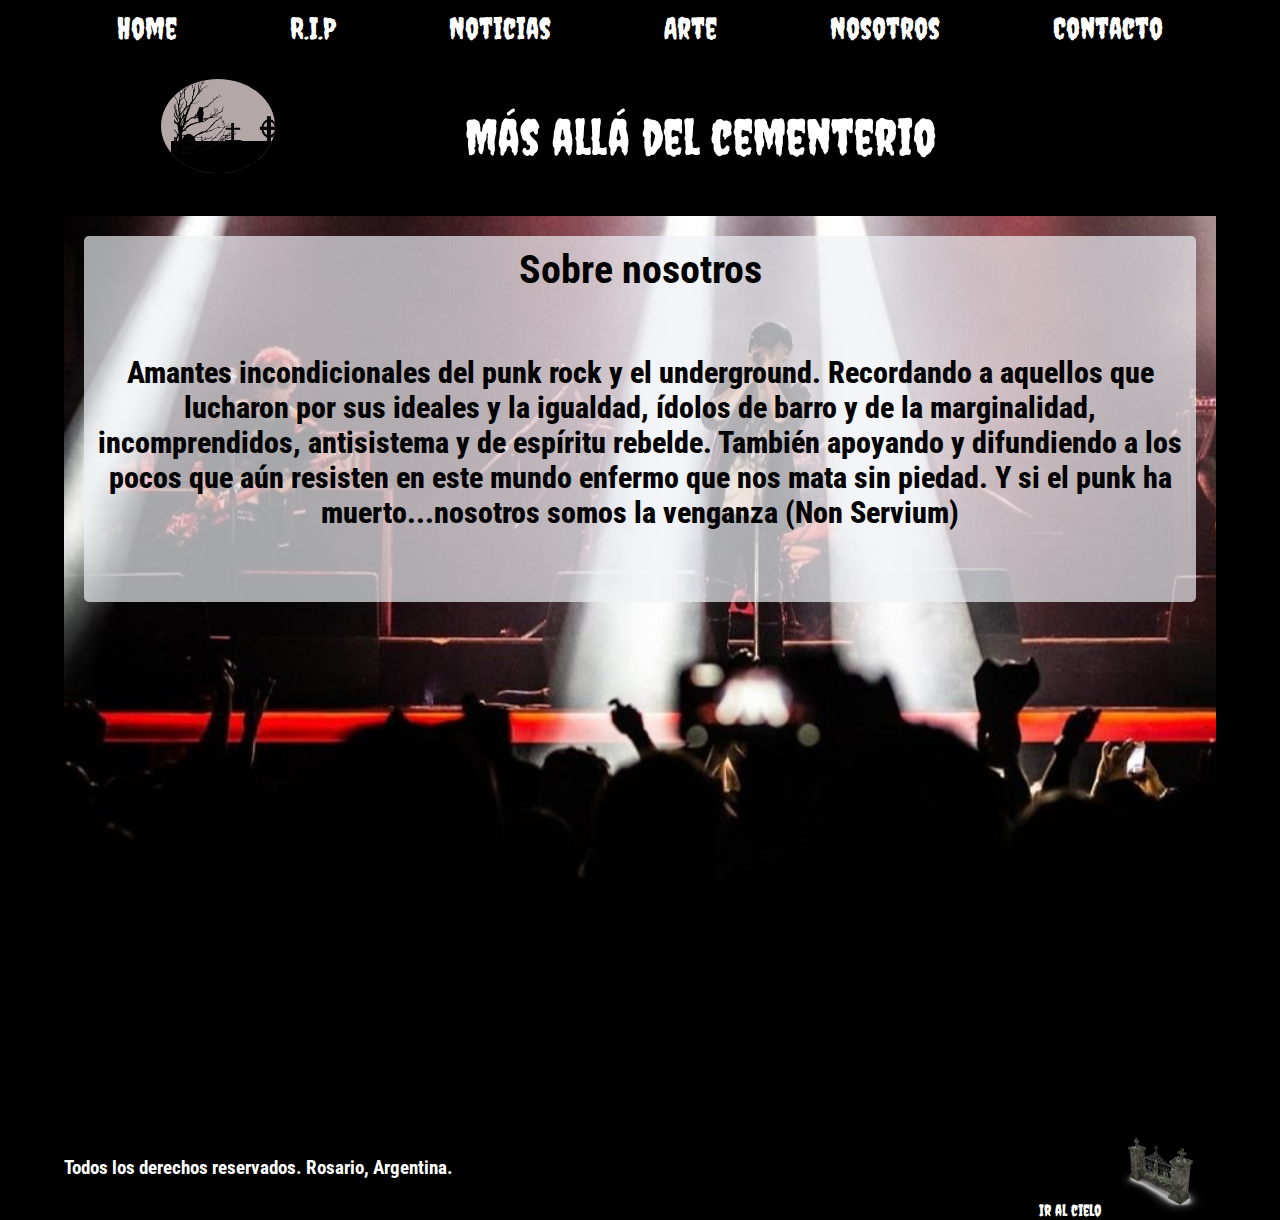
<file: pages/nosotros.html>
<!DOCTYPE html>
<html lang="en">

<head>
    <meta charset="UTF-8">
    <meta http-equiv="X-UA-Compatible" content="IE=edge">
    <meta name="viewport" content="width=device-width, initial-scale=1.0">
    <!-- link de tipografía -->
    <link rel="preconnect" href="https://fonts.googleapis.com">
    <link rel="preconnect" href="https://fonts.gstatic.com" crossorigin>
    <link href="https://fonts.googleapis.com/css2?family=Creepster&family=Roboto+Condensed:wght@300&display=swap"
        rel="stylesheet">
    <!-- link de css-->
    <link rel="stylesheet" href="../css/main.css">
    <title> Nosotros </title>
</head>

<body>
    <!-- Encabezado (el id se relaciona con un icono al final de la página) -->
    <header id=irArriba>

        <!-- Menú de navegación-->
        <nav class="navbar">
            <ul>
                <li> <a href="../index.html"> Home </a> </li>
                <li> <a href="../pages/rip.html"> R.I.P </a></li>
                <li> <a href="../pages/noticias.html"> Noticias </a></li>
                <li> <a href="../pages/arte.html"> Arte </a></li>
                <li> <a href="nosotros.html"> Nosotros </a></li>
                <li> <a href="../pages/contacto.html"> Contacto </a></li>
            </ul>
        </nav>
        <!-- Cierre del menú de navegación-->

        <!-- Encabezado -->
        <div class="contenidoCabecera">
            <!-- Logo de la página -->
            <div class="contenidoLogo">
                <a href="../index.html"> <img
                        src="../img/kisspng-cemetery-grave-clip-art-cemetery-png-free-download-5a781d496b4933.9039121015178212574395.png"
                        alt="Logo de la página"> </a>
            </div>

            <!-- Título de la página-->
            <h1> Más allá del cementerio </h1>

        </div>

    </header>
    <!-- Cierre del encabezado -->

    <main class="nosotrosMain">

        <div class="sobreNosotros">

            <!-- Título de la sección nosotros -->
            <h2> Sobre nosotros </h2>

            <!-- Párrafo con información sobre los dueños de la página -->
            <p> Amantes incondicionales del punk rock y el underground. Recordando a aquellos que lucharon por sus
                ideales y la igualdad, ídolos de barro y de la marginalidad, incomprendidos, antisistema y de espíritu
                rebelde.
                También apoyando y difundiendo a los pocos que aún resisten en este mundo enfermo que nos mata sin
                piedad.
                Y si el punk ha muerto...nosotros somos la venganza (Non Servium)
            </p>
            <!-- Cierre del párrafo -->
        </div>

    </main>

    <!-- Derechos de autor -->
    <footer>
        <section class="footer">

            <div>
                <h3> Todos los derechos reservados. Rosario, Argentina. </h3>
            </div>
            <!-- ícono para presionar y volver arriba -->
            <div> <a class="alCielo" href="#irArriba">Ir al cielo <img
                        src="../img/kisspng-portable-network-graphics-cemetery-gates-image-tra-cemetery-gates-png-transparent-images-png-all-5d05c00fe1d880.6156706415606579359251.png"
                        alt=""></a>
            </div>

        </section>
    </footer>
    <!-- Cierre de los derechos de autor -->

</body>

</html>
</file>
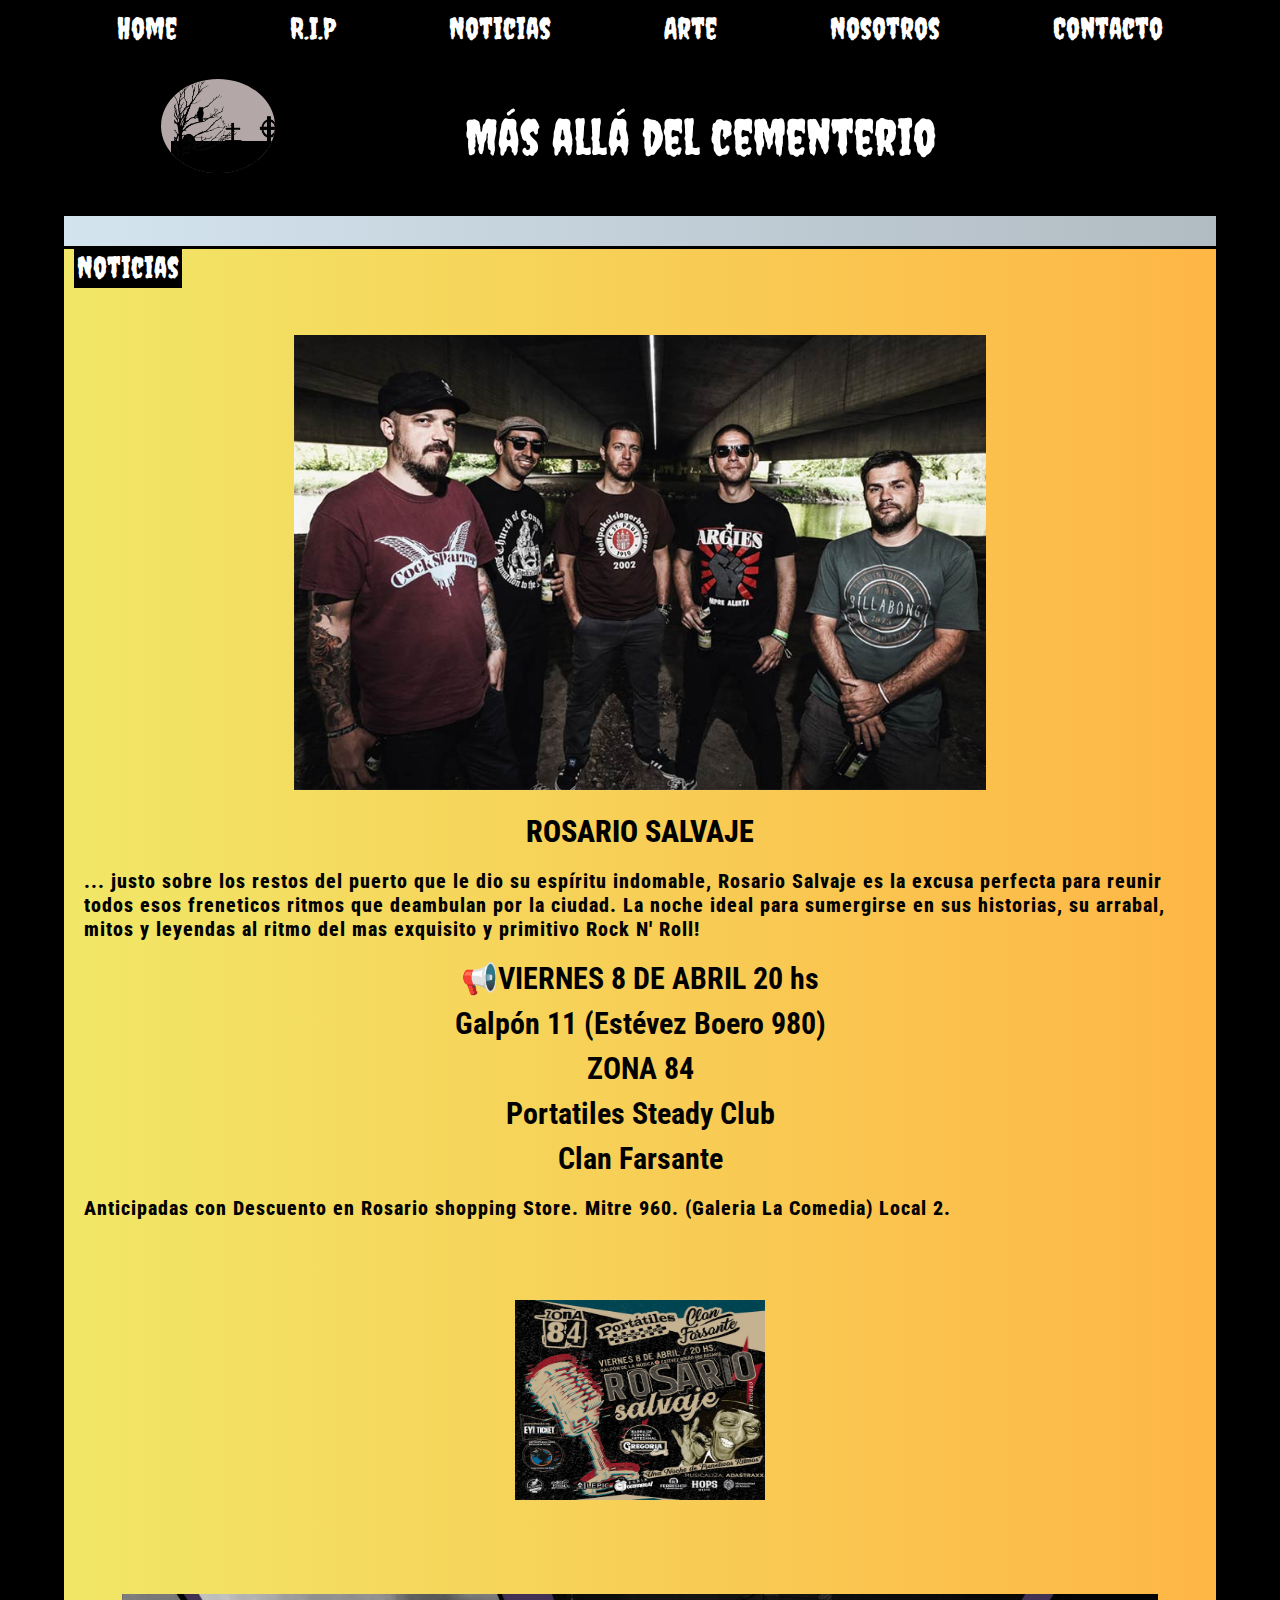
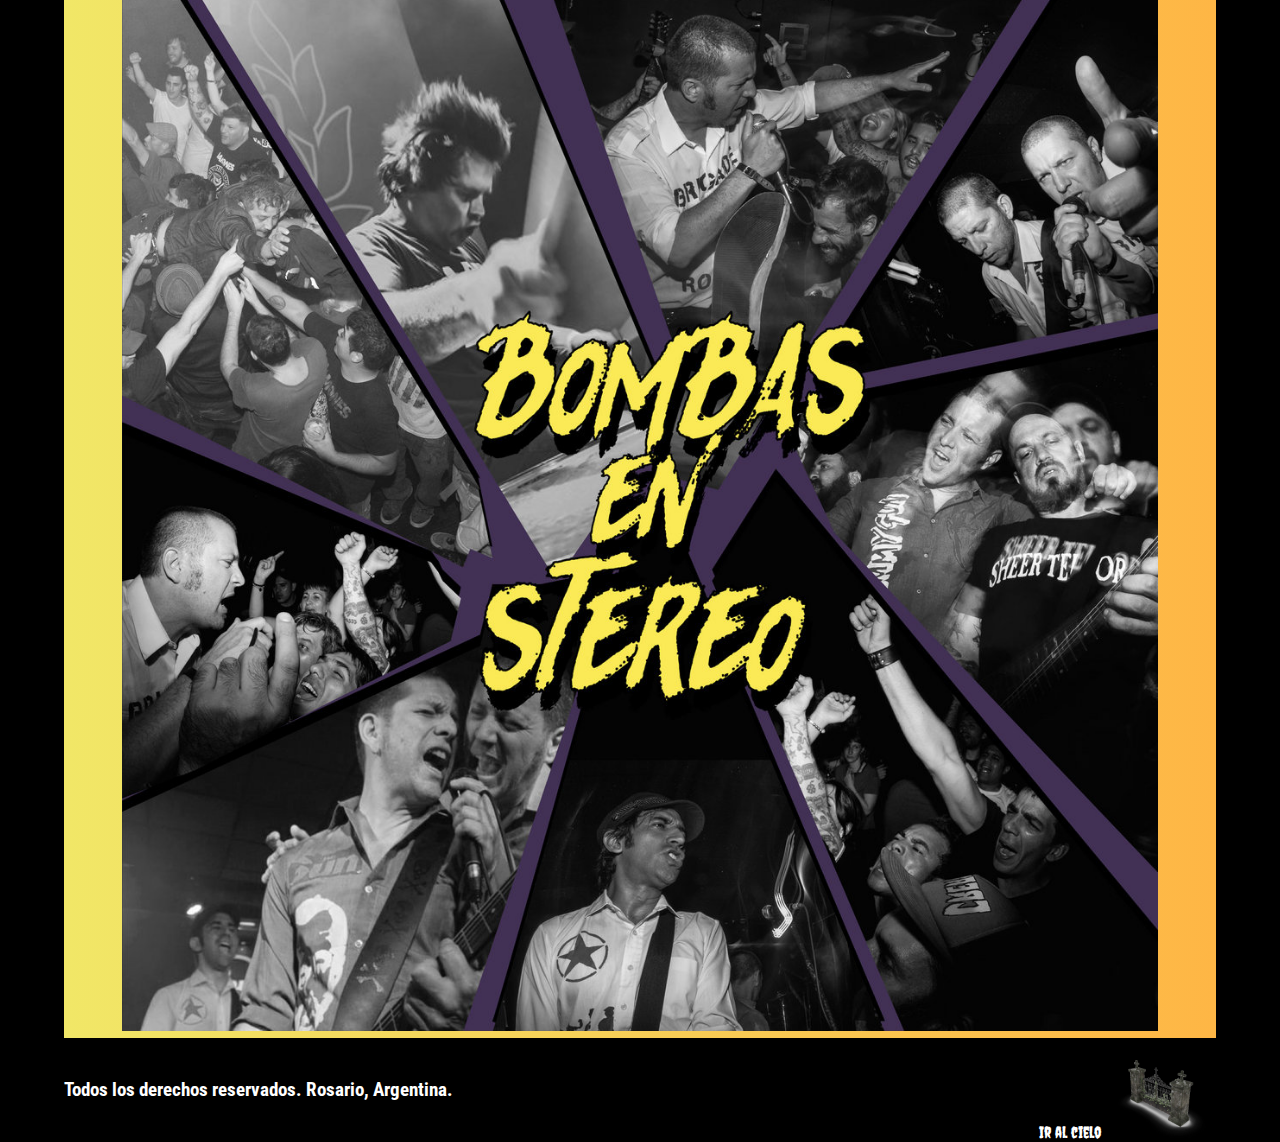
<file: pages/noticias.html>
<!DOCTYPE html>
<html lang="en">

<head>
    <meta charset="UTF-8">
    <meta http-equiv="X-UA-Compatible" content="IE=edge">
    <meta name="viewport" content="width=device-width, initial-scale=1.0">
    <!-- link de tipografía -->
    <link rel="preconnect" href="https://fonts.googleapis.com">
    <link rel="preconnect" href="https://fonts.gstatic.com" crossorigin>
    <link href="https://fonts.googleapis.com/css2?family=Creepster&family=Roboto+Condensed:wght@300&display=swap"
        rel="stylesheet">
    <!-- link de css-->
    <link rel="stylesheet" href="../css/main.css">
    <title> Noticias </title>
</head>

<body>
    <!-- Encabezado (el id se relaciona con un icono al final de la página) -->
    <header id=irArriba>

        <!-- Menú de navegación-->
        <nav class="navbar">
            <ul>
                <li> <a href="../index.html"> Home </a> </li>
                <li> <a href="../pages/rip.html"> R.I.P </a></li>
                <li> <a href="noticias.html"> Noticias </a></li>
                <li> <a href="../pages/arte.html"> Arte </a></li>
                <li> <a href="../pages/nosotros.html"> Nosotros </a></li>
                <li> <a href="../pages/contacto.html"> Contacto </a></li>
            </ul>
        </nav>
        <!-- Cierre del menú de navegación-->


        <div class="contenidoCabecera">
            <!-- Logo de la página -->
            <div class="contenidoLogo">
                <a href="../index.html"> <img src="../img/kisspng-cemetery-grave-clip-art-cemetery-png-free-download-5a781d496b4933.9039121015178212574395.png"
                    alt="Logo de la página"> </a>
            </div>

            <!-- Título de la página-->
            <h1> Más allá del cementerio </h1>

        </div>

    </header>
    <!-- Cierre Encabezado -->

    <!-- Contenido principal -->
    <main>

        <aside class="barra">

            <a href="/pages/noticias.html"> Noticias </a>

            <!-- Imagen de la noticia -->
            <div class="imgBarra">
                <img src="../img/Zona-841.jpg" alt="foto de la banda Zona 84">
            </div>

            <!-- contenedor noticia -->
            <div class="textoBarra">
                <!-- Título de la noticia -->
                <h2>ROSARIO SALVAJE</h2>

                <!-- Texto de la noticia -->
                <p>
                    ... justo sobre los restos del puerto que le dio su espíritu indomable, Rosario Salvaje es la
                    excusa
                    perfecta para reunir todos esos freneticos ritmos que deambulan por la ciudad. La noche ideal
                    para
                    sumergirse en sus historias, su arrabal, mitos y leyendas al ritmo del mas exquisito y primitivo
                    Rock N'
                    Roll!</p>
                <ul>
                    <li> 📢VIERNES 8 DE ABRIL 20 hs</li>
                    <li> Galpón 11 (Estévez Boero 980)</li>
                    <li> ZONA 84 </li>
                    <li> Portatiles Steady Club </li>
                    <li> Clan Farsante </li>
                </ul>

                <p> Anticipadas con Descuento en Rosario shopping Store. Mitre 960. (Galeria La Comedia) Local 2.
                </p>
                <!-- Cierre del texto de la noticia -->

                <!-- segunda imagen de la noticia -->
                <div class="imgBarra2">
                    <img src="../img/zona84flyer.jpg" alt="flyer del recital">
                </div>

                <!-- Animación slider de cuatro imágenes-->
                <div class="slider">
                    <ul>
                        <li><img src="../img/zona 84 2.jpg" alt="disco zona 84"></li>

                        <li><img src="../img/zona 84 3.jpg" alt="disco zona 84"></li>

                        <li><img src="../img/zona 84 4.jpg" alt="disco zona 84"></li>

                        <li><img src="../img/zona 84 5.jpg" alt="disco zona 84"></li>
                    </ul>
                </div>
                <!-- Cierre animación -->

            </div>
            <!-- cierre contenedor -->

        </aside>
        <!-- Cierre Barra -->

    </main>
    <!-- Cierre contenido principal -->

    <!-- Derechos de autor -->
    <footer>
        <section class="footer">

            <div>
                <h3> Todos los derechos reservados. Rosario, Argentina. </h3>
            </div>
            <!-- ícono para presionar y volver arriba -->
            <div> <a class="alCielo" href="#irArriba">Ir al cielo <img
                        src="../img/kisspng-portable-network-graphics-cemetery-gates-image-tra-cemetery-gates-png-transparent-images-png-all-5d05c00fe1d880.6156706415606579359251.png"
                        alt=""></a>
            </div>

        </section>
    </footer>
    <!-- Cierre de los derechos de autor -->

</body>

</html>
</file>
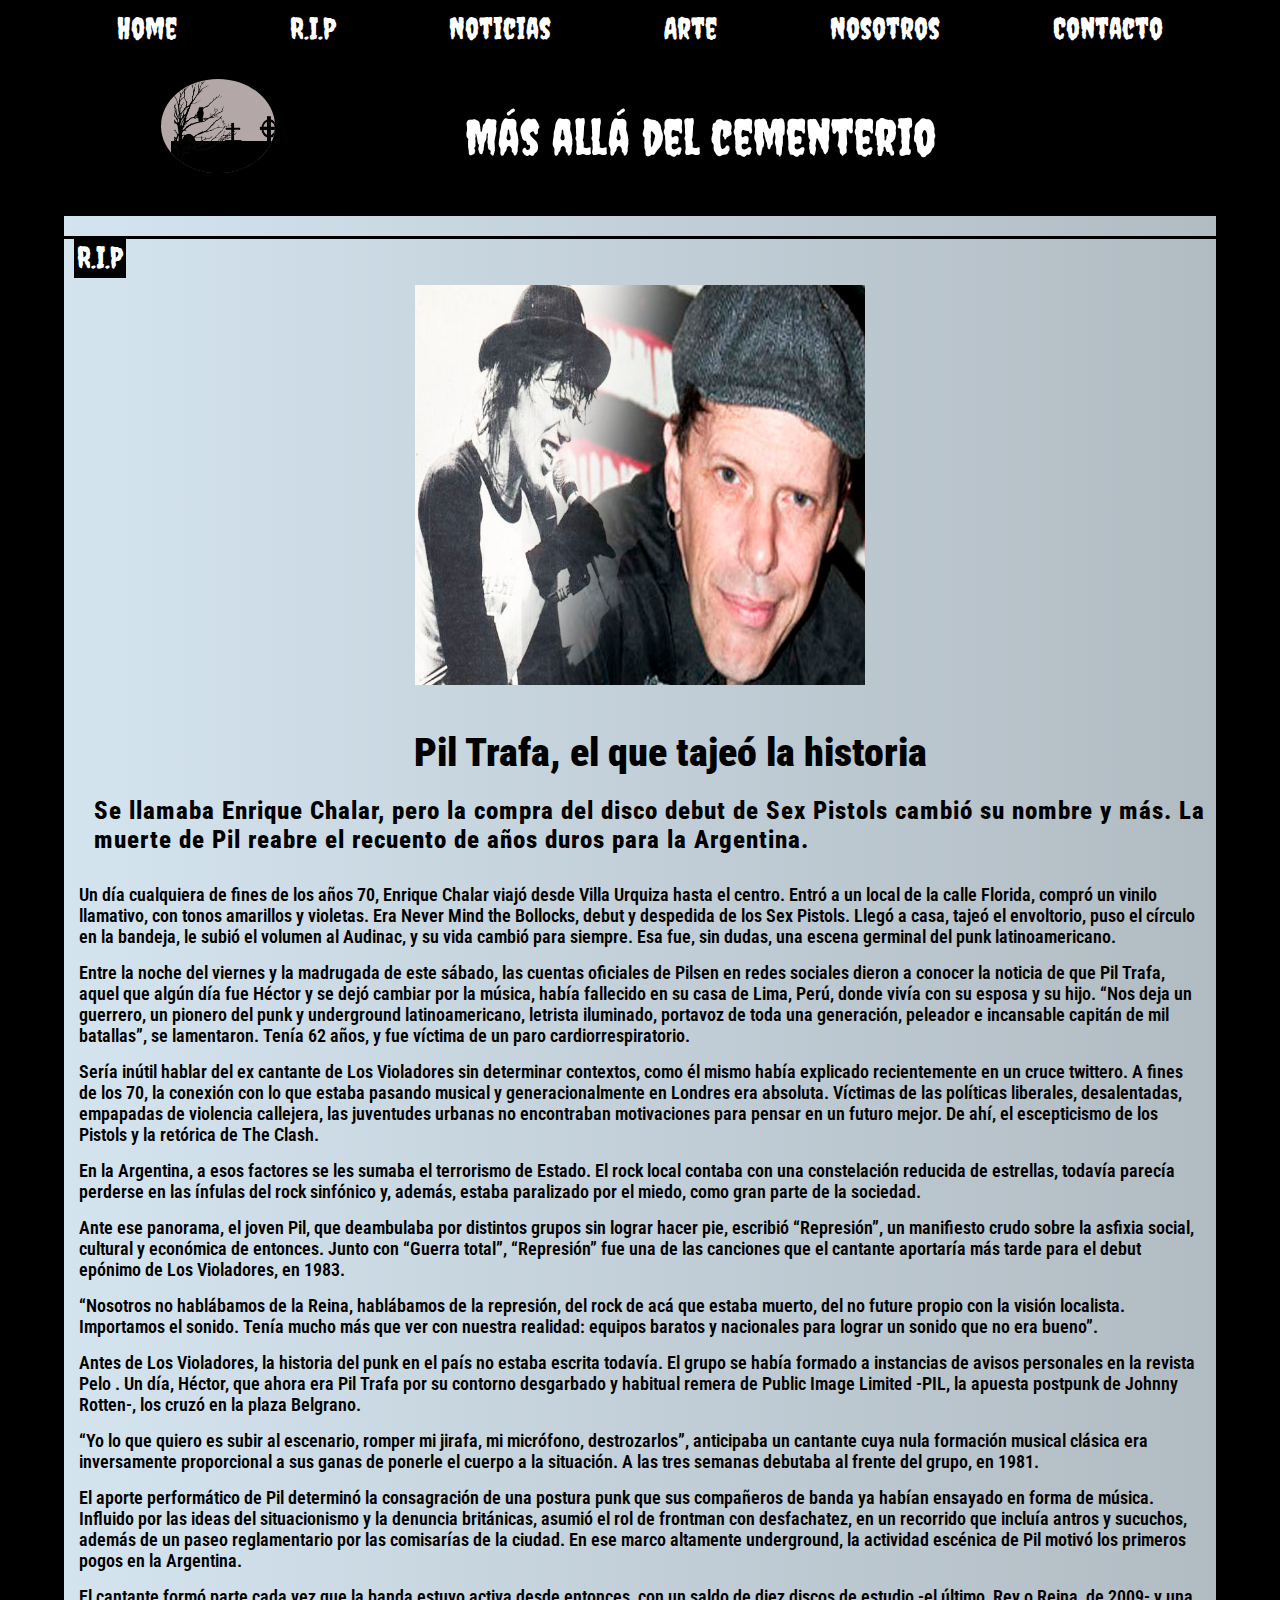
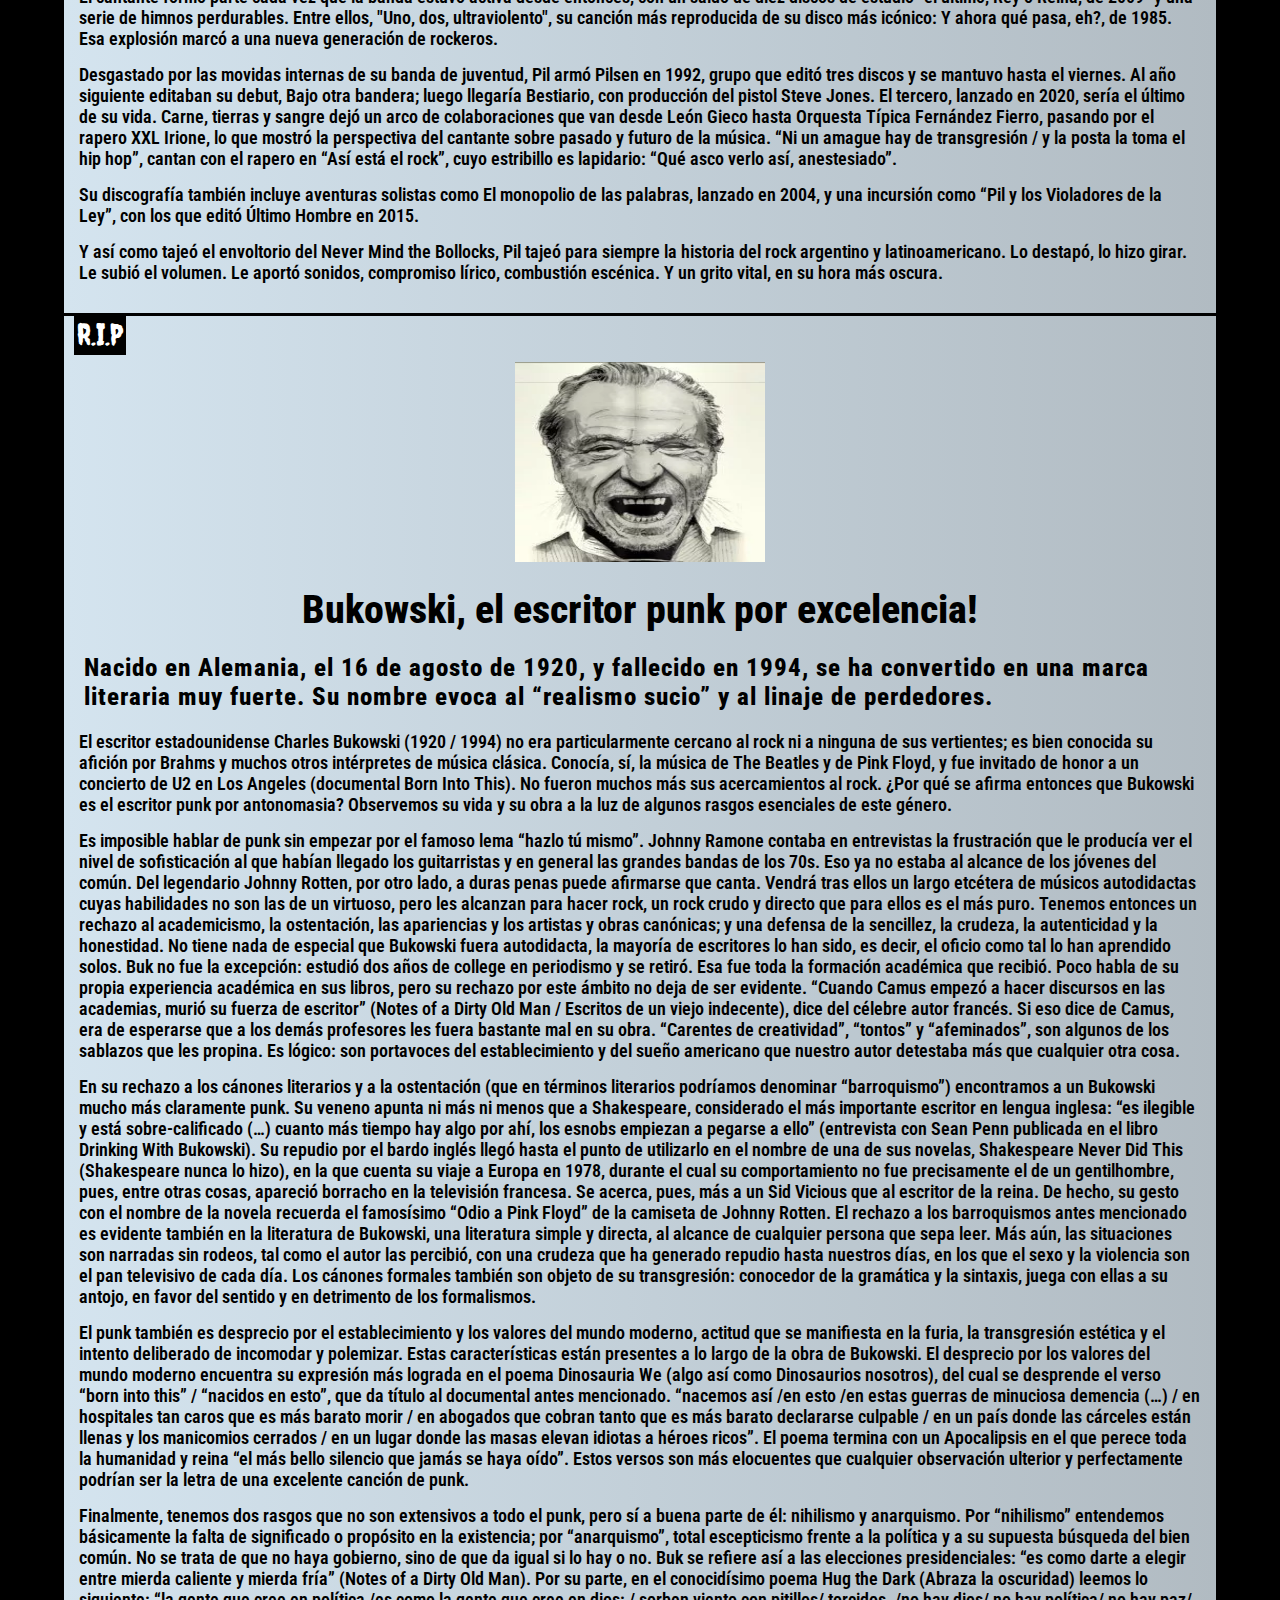
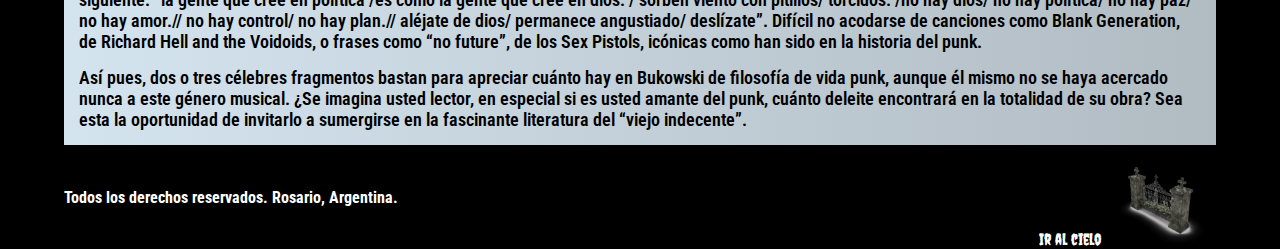
<file: pages/rip.html>
<!DOCTYPE html>
<html lang="en">

<head>
    <meta charset="UTF-8">
    <meta http-equiv="X-UA-Compatible" content="IE=edge">
    <meta name="viewport" content="width=device-width, initial-scale=1.0">
    <!-- link de tipografía -->
    <link rel="preconnect" href="https://fonts.googleapis.com">
    <link rel="preconnect" href="https://fonts.gstatic.com" crossorigin>
    <link href="https://fonts.googleapis.com/css2?family=Creepster&family=Roboto+Condensed:wght@300&display=swap"
        rel="stylesheet">
    <!-- link de css-->
    <link rel="stylesheet" href="../css/main.css">
    <title> R.I.P </title>
</head>

<body>
    <!-- Encabezado (el id se relaciona con un icono al final de la página) -->
    <header id=irArriba>

        <!-- Menú de navegación-->
        <nav class="navbar">
            <ul>
                <li> <a href="../index.html"> Home </a> </li>
                <li> <a href="rip.html"> R.I.P </a></li>
                <li> <a href="../pages/noticias.html"> Noticias </a></li>
                <li> <a href="../pages/arte.html"> Arte </a></li>
                <li> <a href="../pages/nosotros.html"> Nosotros </a></li>
                <li> <a href="../pages/contacto.html"> Contacto </a></li>
            </ul>
        </nav>
        <!-- Cierre del menú de navegación-->


        <div class="contenidoCabecera">
            <!-- Logo de la página -->
            <div class="contenidoLogo">
                <a href="../index.html"> <img src="../img/kisspng-cemetery-grave-clip-art-cemetery-png-free-download-5a781d496b4933.9039121015178212574395.png"
                    alt="Logo de la página"> </a>
            </div>

            <!-- Título de la página-->
            <h1> Más allá del cementerio </h1>

        </div>

    </header>

    <!-- Contenido principal -->
    <main>

        <!-- Inicio Nota Uno-->
        <div class="contenidoUno">

            <a href="./pages/rip.html"> R.I.P </a>

            <!-- Imagen nota -->
            <div class="imgContenidoUno">
                <img src="../img/pil3.jpg" alt="Foto de Hector Pil Chalar">
            </div>

            <div class="textoContenidoUno">
                <!-- Título de la nota -->
                <h2> Pil Trafa, el que tajeó la historia </h2>

                <!-- Subtítulo de la nota-->
                <p>Se llamaba Enrique Chalar, pero la compra del disco debut de Sex Pistols cambió su nombre y más. La
                    muerte de Pil reabre el recuento de años duros para la Argentina.</p>
            </div>

            <!-- Texto de la nota-->
            <div class="textoDesarrollo">
                <p>
                    Un día cualquiera de fines de los años 70, Enrique Chalar viajó desde Villa Urquiza hasta el centro.
                    Entró a un local de la calle Florida, compró un vinilo llamativo, con tonos amarillos y violetas.
                    Era
                    Never Mind the Bollocks, debut y despedida de los Sex Pistols. Llegó a casa, tajeó el envoltorio,
                    puso
                    el círculo en la bandeja, le subió el volumen al Audinac, y su vida cambió para siempre. Esa fue,
                    sin
                    dudas, una escena germinal del punk latinoamericano.
                </p>
                <p>
                    Entre la noche del viernes y la madrugada de este sábado, las cuentas oficiales de Pilsen en redes
                    sociales dieron a conocer la noticia de que Pil Trafa, aquel que algún día fue Héctor y se dejó
                    cambiar por la música, había fallecido en su casa de Lima, Perú, donde vivía con su esposa y su
                    hijo. “Nos deja un guerrero, un pionero del punk y underground latinoamericano, letrista iluminado,
                    portavoz de toda una generación, peleador e incansable capitán de mil batallas”, se lamentaron.
                    Tenía 62 años, y fue víctima de un paro cardiorrespiratorio.
                </p>
                <p>
                    Sería inútil hablar del ex cantante de Los Violadores sin determinar contextos, como él mismo había
                    explicado recientemente en un cruce twittero. A fines de los 70, la conexión con lo que estaba
                    pasando musical y generacionalmente en Londres era absoluta. Víctimas de las políticas liberales,
                    desalentadas, empapadas de violencia callejera, las juventudes urbanas no encontraban motivaciones
                    para pensar en un futuro mejor. De ahí, el escepticismo de los Pistols y la retórica de The Clash.
                </p>
                <p>
                    En la Argentina, a esos factores se les sumaba el terrorismo de Estado. El rock local contaba con
                    una constelación reducida de estrellas, todavía parecía perderse en las ínfulas del rock sinfónico
                    y, además, estaba paralizado por el miedo, como gran parte de la sociedad.
                </p>
                <p>
                    Ante ese panorama, el joven Pil, que deambulaba por distintos grupos sin lograr hacer pie, escribió
                    “Represión”, un manifiesto crudo sobre la asfixia social, cultural y económica de entonces. Junto
                    con “Guerra total”, “Represión” fue una de las canciones que el cantante aportaría más tarde para el
                    debut epónimo de Los Violadores, en 1983.
                </p>
                <p>
                    “Nosotros no hablábamos de la Reina, hablábamos de la represión, del rock de acá que estaba muerto,
                    del no future propio con la visión localista. Importamos el sonido. Tenía mucho más que ver con
                    nuestra realidad: equipos baratos y nacionales para lograr un sonido que no era bueno”.
                </p>
                <p>
                    Antes de Los Violadores, la historia del punk en el país no estaba escrita
                    todavía. El grupo se había formado a instancias de avisos personales en la revista Pelo . Un día,
                    Héctor, que ahora era Pil Trafa por su contorno desgarbado y habitual remera
                    de Public Image Limited -PIL, la apuesta postpunk de Johnny Rotten-, los cruzó en la plaza Belgrano.
                </p>
                <p>
                    “Yo lo que quiero es subir al escenario, romper mi jirafa, mi micrófono, destrozarlos”, anticipaba
                    un cantante cuya nula formación musical clásica era inversamente proporcional a sus ganas de ponerle
                    el cuerpo a la situación. A las tres semanas debutaba al frente del grupo, en 1981.
                </p>
                <p>
                    El aporte performático de Pil determinó la consagración de una postura punk que sus
                    compañeros de banda ya habían ensayado en forma de música. Influido por las ideas del
                    situacionismo y la denuncia británicas, asumió el rol de frontman con desfachatez, en
                    un recorrido que incluía antros y sucuchos, además de un paseo reglamentario por las comisarías de
                    la ciudad. En ese marco altamente underground, la actividad escénica de Pil motivó los
                    primeros pogos en la Argentina.
                </p>
                <p>
                    El cantante formó parte cada vez que la banda estuvo activa desde entonces, con un saldo de diez
                    discos de estudio -el último, Rey o Reina, de 2009- y una serie de himnos perdurables. Entre ellos,
                    "Uno, dos, ultraviolento", su canción más reproducida de su disco más icónico: Y ahora qué pasa,
                    eh?, de 1985. Esa explosión marcó a una nueva generación de rockeros.
                </p>
                <p>
                    Desgastado por las movidas internas de su banda de juventud, Pil armó Pilsen en 1992, grupo que
                    editó tres discos y se mantuvo hasta el viernes. Al año siguiente editaban su debut, Bajo otra
                    bandera; luego llegaría Bestiario, con producción del pistol Steve Jones. El tercero, lanzado en
                    2020, sería el último de su vida. Carne, tierras y sangre dejó un arco de colaboraciones que van
                    desde León Gieco hasta Orquesta Típica Fernández Fierro, pasando por el rapero XXL Irione, lo que
                    mostró la perspectiva del cantante sobre pasado y futuro de la música. “Ni un amague hay de
                    transgresión / y la posta la toma el hip hop”, cantan con el rapero en “Así está el rock”, cuyo
                    estribillo es lapidario: “Qué asco verlo así, anestesiado”.
                </p>
                <p>
                    Su discografía también incluye aventuras solistas como El monopolio de las palabras, lanzado en
                    2004, y una incursión como “Pil y los Violadores de la Ley”, con los que editó Último Hombre en
                    2015.
                </p>
                <p>
                    Y así como tajeó el envoltorio del Never Mind the Bollocks, Pil tajeó para siempre la historia del
                    rock argentino y latinoamericano. Lo destapó, lo hizo girar. Le subió el volumen. Le aportó sonidos,
                    compromiso lírico, combustión escénica. Y un grito vital, en su hora más oscura.
                </p>

            </div>
            <!-- cierre Nota Uno-->

            <!-- Inicio Nota Tres -->
            <div class="contenidoTres">

                <a href="../pages/rip.html"> R.I.P </a>

                <!-- Imagen Nota -->
                <div class="imgContenidoTres">
                    <img src="../img/charles-bukowski-238x300.jpg.webp" alt="Foto de Charles Bukowski">
                </div>

                <div class="textoContenidoTres">
                    <h4> Bukowski, el escritor punk por excelencia! </h4>
                    <p> Nacido en Alemania, el 16 de agosto de 1920, y fallecido en 1994, se ha convertido en una marca
                        literaria muy fuerte. Su nombre evoca al “realismo sucio” y al linaje de perdedores.</p>
                </div>

                <!-- Texto de la nota-->
                <div class="textoDesarrollo">
                    <p>
                        El escritor estadounidense Charles Bukowski (1920 / 1994) no era particularmente cercano al rock
                        ni a ninguna de sus vertientes; es bien conocida su afición por Brahms y muchos otros
                        intérpretes de
                        música clásica. Conocía, sí, la música de The Beatles y de Pink Floyd, y fue invitado de honor a
                        un
                        concierto de U2 en Los Angeles (documental Born Into This). No fueron muchos más sus
                        acercamientos
                        al rock. ¿Por qué se afirma entonces que Bukowski es el escritor punk por antonomasia?
                        Observemos su vida y su obra a la luz de algunos rasgos esenciales de este género.
                    </p>
                    <p>
                        Es imposible hablar de punk sin empezar por el famoso lema “hazlo tú mismo”. Johnny Ramone
                        contaba en entrevistas la frustración que le producía ver el nivel de sofisticación al que
                        habían llegado
                        los guitarristas y en general las grandes bandas de los 70s. Eso ya no estaba al alcance de los
                        jóvenes del común. Del legendario Johnny Rotten, por otro lado, a duras penas puede afirmarse
                        que canta.
                        Vendrá tras ellos un largo etcétera de músicos autodidactas cuyas habilidades no son las de un
                        virtuoso,
                        pero les alcanzan para hacer rock, un rock crudo y directo que para ellos es el más puro.
                        Tenemos
                        entonces un rechazo al academicismo, la ostentación, las apariencias y los artistas y obras
                        canónicas; y una
                        defensa de la sencillez, la crudeza, la autenticidad y la honestidad. No tiene nada de especial
                        que
                        Bukowski fuera autodidacta, la mayoría de escritores lo han sido, es decir, el oficio como tal
                        lo han
                        aprendido solos. Buk no fue la excepción: estudió dos años de college en periodismo y se retiró.
                        Esa fue
                        toda la formación académica que recibió. Poco habla de su propia experiencia académica en sus
                        libros,
                        pero su rechazo por este ámbito no deja de ser evidente. “Cuando Camus empezó a hacer discursos
                        en las
                        academias, murió su fuerza de escritor” (Notes of a Dirty Old Man / Escritos de un viejo
                        indecente), dice del célebre autor francés. Si eso dice de Camus, era de esperarse que a los
                        demás
                        profesores les fuera bastante mal en su obra. “Carentes de creatividad”, “tontos” y
                        “afeminados”, son algunos de los sablazos que les propina. Es lógico: son portavoces del
                        establecimiento y del sueño americano
                        que nuestro autor detestaba más que cualquier otra cosa.
                    </p>
                    <p>
                        En su rechazo a los cánones literarios y a la ostentación (que en términos literarios podríamos
                        denominar “barroquismo”) encontramos a un Bukowski mucho más claramente punk. Su veneno apunta
                        ni más ni menos que a Shakespeare, considerado el más importante escritor en lengua inglesa: “es
                        ilegible
                        y está sobre-calificado (…) cuanto más tiempo hay algo por ahí, los esnobs empiezan a pegarse a
                        ello”
                        (entrevista con Sean Penn publicada en el libro Drinking With Bukowski). Su repudio por el bardo
                        inglés llegó hasta el punto de utilizarlo en el nombre de una de sus novelas, Shakespeare Never
                        Did
                        This (Shakespeare nunca lo hizo), en la que cuenta su viaje a Europa en 1978, durante el cual su
                        comportamiento no fue precisamente el de un gentilhombre, pues, entre otras cosas, apareció
                        borracho en la televisión francesa. Se acerca, pues, más a un Sid Vicious que al escritor de la
                        reina. De
                        hecho, su gesto con el nombre de la novela recuerda el famosísimo “Odio a Pink Floyd” de la
                        camiseta de
                        Johnny Rotten. El rechazo a los barroquismos antes mencionado es evidente también en la
                        literatura de
                        Bukowski, una literatura simple y directa, al alcance de cualquier persona que sepa leer. Más
                        aún, las
                        situaciones son narradas sin rodeos, tal como el autor las percibió, con una crudeza que ha
                        generado repudio
                        hasta nuestros días, en los que el sexo y la violencia son el pan televisivo de cada día. Los
                        cánones
                        formales también son objeto de su transgresión: conocedor de la gramática y la sintaxis, juega
                        con ellas
                        a su antojo, en favor del sentido y en detrimento de los formalismos.
                    </p>
                    <p>
                        El punk también es desprecio por el establecimiento y los valores del mundo moderno, actitud que
                        se
                        manifiesta en la furia, la transgresión estética y el intento deliberado de incomodar y
                        polemizar. Estas
                        características están presentes a lo largo de la obra de Bukowski. El desprecio por los valores
                        del
                        mundo moderno encuentra su expresión más lograda en el poema Dinosauria We (algo así como
                        Dinosaurios
                        nosotros), del cual se desprende el verso “born into this” / “nacidos en esto”, que da título al
                        documental antes mencionado. “nacemos así /en esto /en estas guerras de minuciosa demencia (…) /
                        en
                        hospitales tan caros que es más barato morir / en abogados que cobran tanto que es más barato
                        declararse
                        culpable / en un país donde las cárceles están llenas y los manicomios cerrados / en un lugar
                        donde las
                        masas elevan idiotas a héroes ricos”. El poema termina con un Apocalipsis en el que perece toda
                        la
                        humanidad y reina “el más bello silencio que jamás se haya oído”. Estos versos son más
                        elocuentes que
                        cualquier observación ulterior y perfectamente podrían ser la letra de una excelente canción de
                        punk.
                    </p>
                    <p>
                        Finalmente, tenemos dos rasgos que no son extensivos a todo el punk, pero sí a buena parte de
                        él:
                        nihilismo y anarquismo. Por “nihilismo” entendemos básicamente la falta de significado o
                        propósito en la
                        existencia; por “anarquismo”, total escepticismo frente a la política y a su supuesta búsqueda
                        del bien
                        común. No se trata de que no haya gobierno, sino de que da igual si lo hay o no. Buk se refiere
                        así a
                        las elecciones presidenciales: “es como darte a elegir entre mierda caliente y mierda fría”
                        (Notes of a
                        Dirty Old Man). Por su parte, en el conocidísimo poema Hug the Dark (Abraza la oscuridad) leemos
                        lo
                        siguiente: “la gente que cree en política /es como la gente que cree en dios: / sorben viento
                        con
                        pitillos/ torcidos. /no hay dios/ no hay política/ no hay paz/ no hay amor.// no hay control/ no
                        hay
                        plan.// aléjate de dios/ permanece angustiado/ deslízate”. Difícil no acodarse de canciones como
                        Blank
                        Generation, de Richard Hell and the Voidoids, o frases como “no future”, de los Sex Pistols,
                        icónicas
                        como han sido en la historia del punk.
                    </p>
                    <p>
                        Así pues, dos o tres célebres fragmentos bastan para apreciar cuánto hay en Bukowski de
                        filosofía de
                        vida punk, aunque él mismo no se haya acercado nunca a este género musical. ¿Se imagina usted
                        lector, en
                        especial si es usted amante del punk, cuánto deleite encontrará en la totalidad de su obra? Sea
                        esta la
                        oportunidad de invitarlo a sumergirse en la fascinante literatura del “viejo indecente”.
                    </p>
                </div>

            </div>
            <!-- Cierre Nota Tres -->

        </div>

    </main>
    <!-- Cierre del contenido principal -->

    <!-- Derechos de autor -->
    <footer>
        <section class="footer">

            <div>
                <h6> Todos los derechos reservados. Rosario, Argentina.  </h6>
            </div>

            <!-- ícono para presionar y volver arriba -->
            <div> <a class="alCielo" href="#irArriba">Ir al cielo <img
                        src="../img/kisspng-portable-network-graphics-cemetery-gates-image-tra-cemetery-gates-png-transparent-images-png-all-5d05c00fe1d880.6156706415606579359251.png"
                        alt=""></a>
            </div>

        </section>
    </footer>
    <!-- Cierre de los derechos de autor -->

</body>

</html>
</file>
<file: css/main.css>
*{
    margin: 0;
    padding: 0;
    box-sizing: border-box;
    font-family:'Roboto Condensed', sans-serif;
}

body{
    background:black;
    padding: 20px; 
}

/* menú de navegación*/
.navbar{
    grid-area: navbar;
  }

  .navbar ul{
    display: flex;
    flex-direction: row;
    justify-content: space-between;
  }

  .navbar li{
    font-family: 'Creepster', cursive;
    font-weight: 400;
    list-style:none;
  }

  nav ul li:hover{
      transform: scale(1.2);
  }


  a{
      color: white;
      background: black;
      text-decoration: none;
      margin: 10px;
      padding: 3px;
      font-family: 'Creepster', cursive;
      font-weight: lighter;
  }

/*Contenido encabezado*/

.contenidoCabecera{
    width: 100%;
    margin-top: 20px;
    text-align: center;
}

.contenidoLogo{
    width: 120px;
    height: 100px;
    background:rgb(180, 167, 167) ;
    border-radius: 50%;
    overflow: hidden;
    border: 3px solid black;
    margin: auto;
}

.contenidoLogo img{
    width: 100%;
    height: 100%;
}

.contenidoCabecera h1{
    font-family: 'Creepster', cursive;
    font-weight: 400;
    color: white;
    margin-top: 20px;
    display: none;
}
/*Cierre Contenido Encabezado*/


/*Main*/
main{
    background: linear-gradient(to right, rgba(212,228,239,1) 0%, rgba(177,187,194,1) 100%);;
    
}

/*ContenidoUno*/
.contenidoUno{
    width: 100%;
    margin-top: 20px;
    border-top: 3px solid black;
}

.imgContenidoUno{
    width: 100%;
    text-align: center;
}

.imgContenidoUno img{
    width: 250px;
    height: 200px;
    margin: 10px;
}

.textoContenidoUno{
    width: 100%;
    text-align: center;
}

.textoContenidoUno h2{
     margin-top: 10px;
     font-weight: 800;
     text-align: center;
}

.subtitleP{
    font-size: 18px;
    font-weight: 800;
    margin: 20px;
}

.textoContenidoUno p{
    margin-top: 20px;
    color:black;
    font-weight: 800;
    letter-spacing: 1px;
}

/*ContenidoDos*/
.contenidoDos{
    width: 100%;
    margin-top: 30px;
    border-top:3px solid black;
}

.imgContenidoDos{
    width: 100%;
    text-align: center;
}

.imgContenidoDos img{
    width: 200px;
    height: 250px;
    margin: 10px;
}

.textoContenidoDos{
    width: 100%;
    text-align: center;
}

.textoContenidoDos h3{
     margin-top: 10px;
     font-size: 30px;
     font-weight: 800;
     text-align: center;
}

.textoContenidoDos p{
    margin-top: 20px;
    color:black;
    font-size:20px ;
    font-weight: 800;
    letter-spacing: 1px;
}

/*ContenidoTres*/
.contenidoTres{
    width: 100%;
    margin-top: 30px;
    border-top:3px solid black;
}

.imgContenidoTres{
    width: 100%;
    text-align: center;
}

.imgContenidoTres img{
    width: 250px;
    height: 200px;
    margin: 10px;
}

.textoContenidoTres{
    width: 100%;
    text-align: center;
}

.textoContenidoTres h4{
     margin-top: 10px;
     font-size: 30px;
     font-weight: 800;
     text-align: center;
}

.textoContenidoTres p{
    margin: 20px;
    color:black;
    font-size: 20px;
    font-weight: 800;
    letter-spacing: 1px;
}

/*Barra*/
.barra{
    width: 100%;
    margin-top: 30px;
    background: linear-gradient(to right, rgba(241,231,103,1) 0%, rgba(254,182,69,1) 100%);
    border-top:3px solid black;
}

.imgBarra{
    width: 100%;
    text-align: center;
}

.imgBarra img{
    width: 60%;
    margin: 10px;
}

.textoBarra{
    width: 100%;
    text-align: center;
}

.textoBarra h2{
     margin-top: 10px;
     font-size: 30px;
     font-weight: 800;
     text-align: center;
}

.textoBarra h5{
    margin-top: 10px;
     font-size: 30px;
     font-weight: 800;
     text-align: center;
}


.textoBarra p{
    margin-top: 20px;
    color:black;
    font-weight: 800;
    letter-spacing: 1px;
}

.textoBarra ul li{
    margin-top: 10px;
    list-style-type:none;
    font-weight: 700;
}

.textoBarra .barraTickets{
    text-align: center;
}

.imgBarra2{
    text-align: center;
}

.imgBarra2 img{
    width: 250px;
    height: 200px;
    margin: 10px;
}

.slider{
   width: 90%;
   margin: auto;
   overflow: hidden;
}

.slider ul{
    display: flex;
    padding: 0;
    width: 400%;

    animation: cambio 20s infinite alternate linear;
}

.slider li{
    width: 100%;
    list-style: none;
}

.slider img{
    margin-top: 70px;
    width: 100%;
}

@keyframes cambio {
    0% {margin-left: 0;}
    20% {margin-left: 0;}

    25% {margin-left: -100%;}
    45% {margin-left: -100%;}

    50% {margin-left: -200%;}
    70% {margin-left: -200%;}

    75% {margin-left: -300%;}
    100% {margin-left: -300%;}
}

.imgExtra{
    display: none;
}

/* Cierre Barra*/

/* sección Nosotros*/
.nosotrosMain{
    height: 100vh;
    background-image: url(../img/pil5.jpg);
    background-repeat: no-repeat;
    background-size: cover;
    background-attachment: fixed;
    margin-top: 30px;
}

.sobreNosotros{
    margin: 20px;
    padding: 10px;
    display: grid;
    justify-content: center;
    text-align: center;
    box-shadow: rgba(0,0,0,0.5);
    background: rgba(237, 240, 245, 0.692);
    border-radius: 5px;
}

.sobreNosotros h2{
    font-size: 40px;
}

.sobreNosotros p{
    font-size: 30px;
    font-weight: 800;
}
/*-- cierre sección Nosotros*/


/*Contacto*/

.mainContacto{
    height: 100%;
    line-height: 1.6;
    background-image: url(../img/pil1.webp);
    background-repeat: no-repeat;
    background-size: cover;
    background-attachment: fixed
}

.contactoTexto{
    margin: 20px;
    padding: 10px;
    display: grid;
    justify-content: stretch;
    text-align: center;
    box-shadow: rgba(0,0,0,0.5);
    background: rgba(237, 240, 245, 0.692);
    border-radius: 5px
}

/*formulario de contacto*/
.container {
    max-width: 1189px;
    margin-left: auto;
    margin-right: auto;
    padding: 1.5em;
}

ul {
    list-style: none;
    padding: 0;
}

.contactWrapper {
    box-shadow: rgba(0,0,0,0.5);
    background: rgba(237, 240, 245, 0.692);
}

.contactWrapper > * {
    padding: 1em;
}

.contactForm form {
    display: grid;
    grid-template-columns: 1fr 1fr;
}

.contactForm form label {
    display: block;
}

.contactForm form p {
    margin: 0;
    padding: 1em;
}

.contactForm form .block {
    grid-column: 1 / 3;
}

.contactForm form button,
.contactForm form input,
.contactForm form textarea {
    width: 100%;
    padding: .7em;
    border: none;
    background: none;
    outline: 0;
    font-weight: bolder;
    color:black;
    border-bottom: 1px solid powderblue;
}

.contactForm form button {
    background:crimson;
    border: 0;
    text-transform: uppercase;
    padding: 1em;
}

.contactForm form button:hover,
.contactForm form button:focus {
    background-color: rgba(237, 240, 245, 0.692) ;
    transition: background-color 1s ease-out;
    outline: 0;
}

/* contact info */
.contactInfo {
    background: rgba(237, 240, 245, 0.692);
}

.contactInfo h4, .contactInfo ul, .contactInfo p {
    text-align: center;
    margin: 0 0 1rem 0;
}

.contactImg{
    border: none;
    width: 50%;
}


/*Derechos de autor*/
.footer{
   width: 100%;
   display: grid;
   grid-template-columns: 65% auto;
   grid-template-rows: 1fr;
   align-items: center;
   justify-content: space-between;
}


footer{
    color: white;
    background:black;
}

footer h6{
    font-size: 16px;
}

.alCielo{
    padding: 0;
    font-size: 16px;
    text-decoration-style: none;
    justify-self: end;
}

footer img{
    width: 100px;
}

footer p{
    font-size: 16px;
    font-weight: 800;
    text-align: center;
    color: white;
}
/*Cierre derechos de autor*/


.textoDesarrollo p{
    margin: 15px;
    font-weight: 600;
}


/*Sección Arte*/
.videoIosu{
    width: 95%;
    margin: 10px;
}

.parrafoVideo{
    margin: 15px;
    font-size: 18px;
    font-weight: 800;
    text-align: start;
}

/*media quieries*/
@media only screen and (min-width:600px){
    
    .contenidoCabecera h1{
        display: flex;
        justify-content: center;
        align-items: center;
    }

    .contenidoCabecera{
        display: grid;
        grid-template-areas: "contenidoLogo h1 h1"
    }

    /*contacto*/
body {
    padding: 0 4em;
}
.contactWrapper {
    display: grid;
    grid-template-columns: 2fr 1fr;
}
.contactWrapper > * {
    padding: 2em;
}
.contactInfo h4,
.contactInfo ul,
.contactInfo p {
    text-align: left;
}






}

@media only screen and (min-width:900px){
    .contenidoUno{
        display: block;
    }

    main{
        display: grid;
        grid-template-areas: "header header header"
                             "barra contenidoDos contenidoDos"
                             "contenidoUno contenidoUno contenidoUno"
                             "contenidoTres contenidoTres contenidoTres"
                             "footer footer footer";
       grid-template-columns: 1fr;                      
    }

    header{
        grid-area: header;
    }

    .barra{
        grid-area: barra;
    }

    .imgExtra{
        display: block;
    }

    .imgExtra img{
        margin-top: 60px;
        width: 90%;
    }

    .contenidoUno{
        grid-area: contenidoUno;
    }

    .contenidoDos{
        grid-area: contenidoDos;
    }

    .contenidoTres{
        grid-area: contenidoTres;
    }

    footer{
        grid-area: footer;
    }

}


@media only screen and (min-width:1024px){

     main{
         display: grid;
         grid-template-areas: "header header header header"
                              "contenidoDos contenidoDos contenidoDos"
                              "contenidoUno contenidoUno contenidoUno"
                              "barra contenidoTres contenidoTres"
                              "footer footer footer";
        grid-template-columns:  auto;                   
     }

     header{
         grid-area: header;
     }

     .barra{
         grid-area: barra;
     }

     .contenidoUno{
         grid-area: contenidoUno;
     }

     .contenidoDos{
         grid-area: contenidoDos;
     }

     .contenidoTres{
         grid-area: contenidoTres;
     }

     footer{
         grid-area: footer;
     }

     header{
         margin-bottom: 40px;
     }

    .navbar li{
        font-size: 30px;
        margin: 10px 40px 10px 40px;
    }

    .textoDesarrollo{
        font-size: 18px;
    }

    h1{
        font-size:50px ;
    }

    a{
        font-size: 30px;
    }

    .imgContenidoUno img{
        width: 450px;
        height: 400px;
    }

    .textoContenidoUno h2{
        font-size: 40px;
        font-weight: 900;
    }

    .textoContenidoUno, .subtitleP{
        font-size: 10px;
        margin: 30px;
    }

    .textoContenidoUno p{
        font-size: 25px;
        text-align:start;
    }

    .imgContenidoDos img{
        width: 300px;
        height: 350px;
    }

    .contenidoDos{
        width: 100%;
    }

    .textoContenidoDos h3{
        font-size: 40px;
    }

    .textoContenidoDos p{
        font-size: 25px;
    }

    .videoIosu{
        width: 90%;
    }

    .parrafoVideo{
        font-size: 25px;
        text-align: center;
    }

    .textoContenidoTres h4{
        font-size: 40px;
    }

    .textoContenidoTres p{
        font-size: 25px;
        text-align:start;
    }

    .barra{
        width: 100%;
    }

    .textoBarra h5{
        font-size: 30px;
    }

    .textoBarra p{
        font-size: 20px;
        text-align: start;
        margin: 20px;
    }

    .imgBarra img{
        margin-top: 50px;
    }

    .textoBarra ul li{
        font-size: 30px;
    }

    .imgBarra2 img{
        margin-top: 60px;
        width: 250px;
        height: 200px;
    }

    .slider {
        width: 90%;
    }

    .imgExtra img{
        margin-top: 80px;
        margin-bottom: 0;
        width: 90%;
    }

    .imgExtra{
        display: none;
    }
}
</file>
